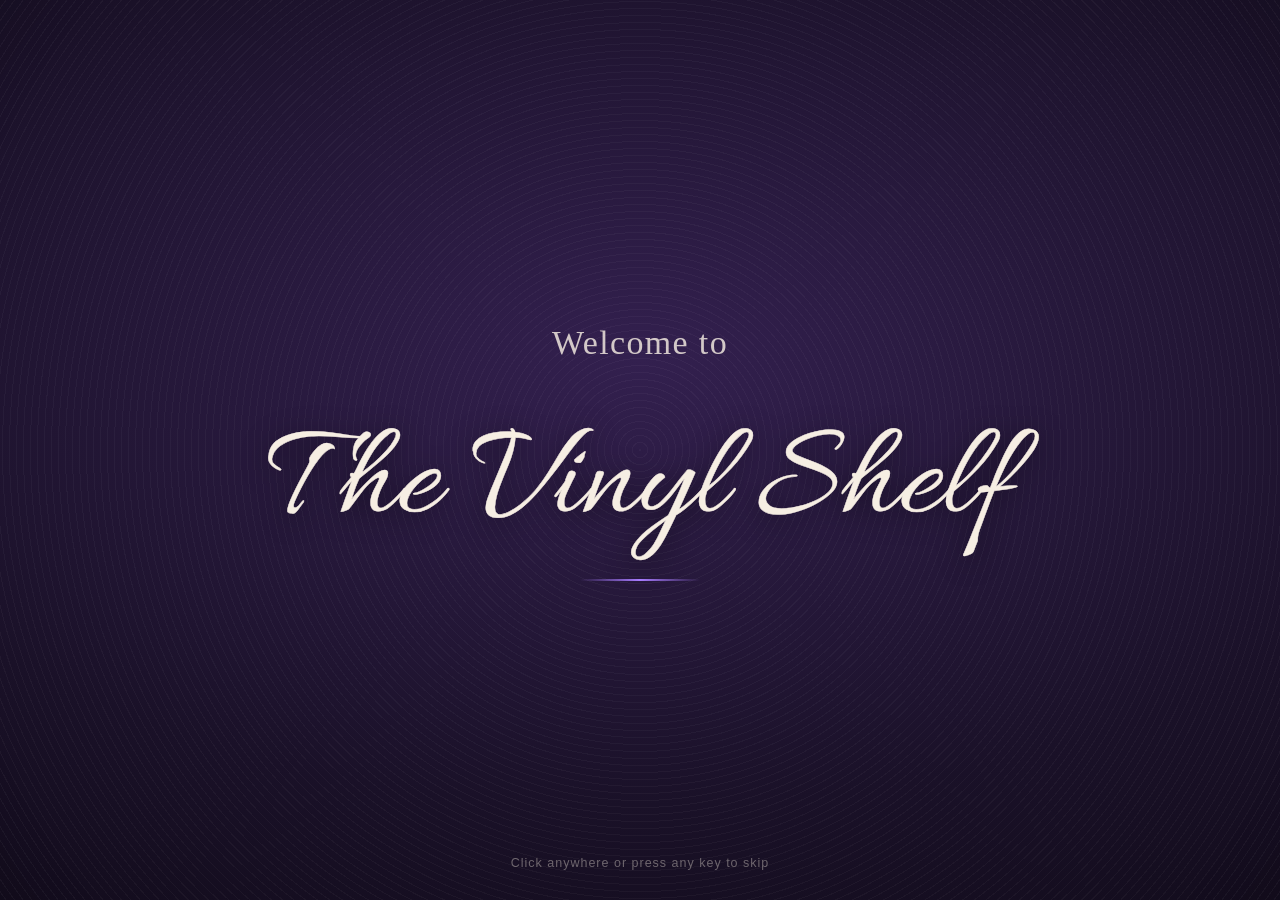
<file: index.html>
<!doctype html>
<html lang="en" data-finish="walnut">
<head>
<meta charset="utf-8">
<meta name="viewport" content="width=device-width, initial-scale=1, viewport-fit=cover">
<meta name="apple-mobile-web-app-capable" content="yes">
<meta name="mobile-web-app-capable" content="yes">
<meta name="apple-mobile-web-app-status-bar-style" content="black-translucent">
<meta name="apple-mobile-web-app-title" content="Vinyl Shelf">
<meta name="theme-color" content="#16111d">
<title>The Vinyl Shelf</title>
<link rel="manifest" href="manifest.json">
<link rel="icon" href="icon.svg">
<link rel="preconnect" href="https://fonts.googleapis.com">
<link rel="preconnect" href="https://fonts.gstatic.com" crossorigin>
<link rel="stylesheet" href="https://fonts.googleapis.com/css2?family=Allura&display=block&text=TheVinylShf%20">
<link rel="stylesheet" href="styles.css?v=2026-11-11h">
</head>
<body>
  <!-- ===================== welcome screen (app.js writes it out, then fades it away) ===================== -->
  <div class="intro" id="intro" role="presentation">
    <div class="intro-disc" aria-hidden="true"></div>
    <div class="intro-inner">
      <p class="intro-welcome">Welcome to</p>
      <svg class="intro-script" viewBox="0 0 1000 260" role="img" aria-label="The Vinyl Shelf">
        <defs>
          <linearGradient id="introFeather" x1="0" x2="1">
            <stop offset="0" stop-color="#fff"/><stop offset=".9" stop-color="#fff"/><stop offset="1" stop-color="#fff" stop-opacity="0"/>
          </linearGradient>
          <mask id="introMask" maskUnits="userSpaceOnUse" x="-200" y="-40" width="1400" height="340">
            <rect class="intro-pen" x="-2500" y="-40" width="2300" height="340" fill="url(#introFeather)"/>
          </mask>
        </defs>
        <g mask="url(#introMask)">
          <text class="intro-ink" x="500" y="178" text-anchor="middle">The Vinyl Shelf</text>
        </g>
      </svg>
      <span class="intro-rule" aria-hidden="true"></span>
    </div>
    <p class="intro-skip">Tap anywhere to skip</p>
  </div>

  <!-- ===================== the listening room (background) ===================== -->
  <svg class="room on" data-scene="home" viewBox="0 0 1600 1000" preserveAspectRatio="xMidYMid slice" aria-hidden="true">
    <defs>
      <linearGradient id="wallG" x1="0" y1="0" x2="0" y2="1">
        <stop offset="0" stop-color="#5c4838"/><stop offset="1" stop-color="#3b2d23"/>
      </linearGradient>
      <linearGradient id="woodG" x1="0" y1="0" x2="0" y2="1">
        <stop offset="0" stop-color="#94694a"/><stop offset="1" stop-color="#5a3d29"/>
      </linearGradient>
      <linearGradient id="cabG" x1="0" y1="0" x2="0" y2="1">
        <stop offset="0" stop-color="#55392a"/><stop offset="1" stop-color="#2f1f16"/>
      </linearGradient>
      <linearGradient id="winG" x1="0" y1="0" x2="0" y2="1">
        <stop offset="0" stop-color="#fbe8c6"/><stop offset="1" stop-color="#d9a877"/>
      </linearGradient>
      <linearGradient id="beamG" x1="0" y1="0" x2="1" y2="1">
        <stop offset="0" stop-color="#ffe2b0" stop-opacity=".22"/><stop offset="1" stop-color="#ffe2b0" stop-opacity="0"/>
      </linearGradient>
      <radialGradient id="lampGlow">
        <stop offset="0" stop-color="#ffcf8a" stop-opacity=".55"/><stop offset="1" stop-color="#ffcf8a" stop-opacity="0"/>
      </radialGradient>
    </defs>

    <rect width="1600" height="1000" fill="url(#wallG)"/>
    <rect y="700" width="1600" height="300" fill="#30241c"/>
    <rect y="694" width="1600" height="10" fill="#6a4f3c"/>

    <!-- window + light -->
    <g transform="translate(110 110)">
      <rect width="320" height="440" fill="url(#winG)"/>
      <g fill="#4d6a43" opacity=".55">
        <ellipse cx="60" cy="400" rx="70" ry="40"/><ellipse cx="250" cy="420" rx="90" ry="35"/>
      </g>
      <path d="M160 0V440M0 220H320" stroke="#3a2a1f" stroke-width="12"/>
      <rect width="320" height="440" fill="none" stroke="#3a2a1f" stroke-width="18"/>
      <rect x="-24" y="440" width="368" height="16" fill="#6a4f3c"/>
    </g>
    <polygon points="120,120 430,120 980,1000 320,1000" fill="url(#beamG)"/>

    <!-- framed print, tinted by the album -->
    <g transform="translate(1140 140)">
      <rect width="230" height="300" fill="#1e1611"/>
      <rect x="18" y="18" width="194" height="264" fill="#ece2d0"/>
      <circle cx="115" cy="150" r="72" class="tint-fill" opacity=".9"/>
      <circle cx="115" cy="150" r="22" fill="#ece2d0"/>
      <circle cx="115" cy="150" r="4" fill="#1e1611"/>
    </g>

    <!-- wall shelves with records (spines added by app.js) -->
    <g id="shelfA"></g>
    <rect id="roomCoverRect" x="740" y="186" width="144" height="144" class="tint-fill"/>
    <image class="room-cover" x="740" y="186" width="144" height="144" preserveAspectRatio="xMidYMid slice" href=""/>
    <rect x="510" y="330" width="560" height="18" fill="url(#woodG)"/>
    <g id="shelfB"></g>
    <rect x="510" y="560" width="560" height="18" fill="url(#woodG)"/>

    <!-- floor lamp -->
    <circle cx="1450" cy="380" r="330" fill="url(#lampGlow)"/>
    <path d="M1450 400V965" stroke="#1b1410" stroke-width="8"/>
    <ellipse cx="1450" cy="966" rx="60" ry="10" fill="#1b1410"/>
    <path d="M1395 330H1505L1532 410H1368Z" fill="#ecd3a3"/>

    <!-- credenza full of records -->
    <rect x="180" y="760" width="1240" height="195" rx="6" fill="url(#cabG)"/>
    <rect x="166" y="746" width="1268" height="22" rx="4" fill="url(#woodG)"/>
    <g fill="#140d09">
      <rect x="210" y="788" width="280" height="148"/><rect x="510" y="788" width="280" height="148"/>
      <rect x="810" y="788" width="280" height="148"/><rect x="1110" y="788" width="280" height="148"/>
    </g>
    <g id="cubbies"></g>
    <rect x="220" y="955" width="18" height="30" fill="#2a1b12"/><rect x="1362" y="955" width="18" height="30" fill="#2a1b12"/>

    <!-- plant on the credenza -->
    <g transform="translate(1290 746)">
      <g fill="#3f5c3a">
        <ellipse cx="-40" cy="-130" rx="20" ry="60" transform="rotate(-35 -40 -130)"/>
        <ellipse cx="0" cy="-160" rx="22" ry="70"/>
        <ellipse cx="42" cy="-125" rx="20" ry="58" transform="rotate(38 42 -125)"/>
        <ellipse cx="-20" cy="-110" rx="16" ry="48" transform="rotate(-12 -20 -110)" fill="#4f7047"/>
        <ellipse cx="24" cy="-108" rx="16" ry="46" transform="rotate(18 24 -108)" fill="#4f7047"/>
      </g>
      <path d="M-36 -72H36L29 0H-29Z" fill="#b9785a"/>
      <rect x="-40" y="-78" width="80" height="10" rx="3" fill="#a5674c"/>
    </g>

    <rect y="985" width="1600" height="15" fill="#140e0b"/>
  </svg>
  <!-- vinyl room: a record shop / listening lounge -->
  <svg class="room" data-scene="vinyl" viewBox="0 0 1600 1000" preserveAspectRatio="xMidYMid slice" aria-hidden="true">
    <defs>
      <linearGradient id="vrWall" x1="0" y1="0" x2="0" y2="1"><stop offset="0" stop-color="#2f3a33"/><stop offset="1" stop-color="#1c2420"/></linearGradient>
      <linearGradient id="vrFloor" x1="0" y1="0" x2="0" y2="1"><stop offset="0" stop-color="#5a3b28"/><stop offset="1" stop-color="#2a1b12"/></linearGradient>
      <linearGradient id="vrCrate" x1="0" y1="0" x2="0" y2="1"><stop offset="0" stop-color="#b98a5c"/><stop offset="1" stop-color="#7a5536"/></linearGradient>
      <radialGradient id="vrPend"><stop offset="0" stop-color="#ffd59a" stop-opacity=".5"/><stop offset="1" stop-color="#ffd59a" stop-opacity="0"/></radialGradient>
      <filter id="vrNeon" x="-20%" y="-60%" width="140%" height="220%"><feGaussianBlur stdDeviation="9"/></filter>
    </defs>
    <rect width="1600" height="1000" fill="url(#vrWall)"/>
    <!-- pegboard wall of records, filled in by app.js -->
    <rect x="80" y="150" width="1440" height="470" rx="6" fill="#3a463e"/>
    <g id="vrWallRecords"></g>
    <!-- the record playing, face-out in the middle -->
    <rect x="730" y="250" width="150" height="150" class="tint-fill"/>
    <image class="room-cover" x="730" y="250" width="150" height="150" preserveAspectRatio="xMidYMid slice" href=""/>
    <rect x="722" y="402" width="166" height="8" fill="#1b130d"/>
    <!-- neon sign -->
    <g transform="translate(800 92)" font-family="Georgia, serif" font-size="74" font-style="italic" font-weight="700" text-anchor="middle">
      <text class="tint-stroke" fill="none" stroke-width="10" filter="url(#vrNeon)" opacity=".9">Records</text>
      <text class="tint-stroke" fill="none" stroke-width="3.5">Records</text>
      <text fill="none" stroke="#fff" stroke-width="1.2" opacity=".75">Records</text>
    </g>
    <!-- pendant lamps -->
    <g fill="#14100c"><path d="M400 0V60M1200 0V60" stroke="#14100c" stroke-width="3"/><path d="M360 60h80l20 40H340z"/><path d="M1160 60h80l20 40h-120z"/></g>
    <ellipse cx="400" cy="300" rx="320" ry="280" fill="url(#vrPend)"/><ellipse cx="1200" cy="300" rx="320" ry="280" fill="url(#vrPend)"/>
    <!-- floor + crates of records -->
    <rect y="700" width="1600" height="300" fill="url(#vrFloor)"/>
    <g id="vrCrates"></g>
    <rect y="985" width="1600" height="15" fill="#120c08"/>
  </svg>

  <!-- party: dark room, coloured beams, a mirror ball -->
  <svg class="room" data-scene="party" viewBox="0 0 1600 1000" preserveAspectRatio="xMidYMid slice" aria-hidden="true">
    <defs>
      <radialGradient id="ptHaze" cx=".5" cy=".35"><stop offset="0" stop-color="#3a1f4a"/><stop offset="1" stop-color="#0b0710"/></radialGradient>
      <linearGradient id="ptBeamA" x1="0" y1="0" x2="0" y2="1"><stop offset="0" stop-color="#ff4fa3" stop-opacity=".55"/><stop offset="1" stop-color="#ff4fa3" stop-opacity="0"/></linearGradient>
      <linearGradient id="ptBeamB" x1="0" y1="0" x2="0" y2="1"><stop offset="0" stop-color="#4fc3ff" stop-opacity=".5"/><stop offset="1" stop-color="#4fc3ff" stop-opacity="0"/></linearGradient>
      <linearGradient id="ptBeamC" x1="0" y1="0" x2="0" y2="1"><stop offset="0" class="tint-stop" stop-opacity=".6"/><stop offset="1" class="tint-stop" stop-opacity="0"/></linearGradient>
      <radialGradient id="ptBall" cx=".35" cy=".35"><stop offset="0" stop-color="#fff"/><stop offset=".5" stop-color="#9aa0aa"/><stop offset="1" stop-color="#3a3d44"/></radialGradient>
      <pattern id="ptTiles" width="14" height="14" patternUnits="userSpaceOnUse"><rect width="13" height="13" fill="#fff" opacity=".12"/></pattern>
    </defs>
    <rect width="1600" height="1000" fill="url(#ptHaze)"/>
    <g class="pt-beams" style="mix-blend-mode:screen">
      <polygon class="pt-beam b1" points="790,90 810,90 1180,1000 620,1000" fill="url(#ptBeamA)"/>
      <polygon class="pt-beam b2" points="790,90 810,90 980,1000 420,1000" fill="url(#ptBeamB)"/>
      <polygon class="pt-beam b3" points="790,90 810,90 1380,1000 900,1000" fill="url(#ptBeamC)"/>
      <polygon class="pt-beam b4" points="790,90 810,90 560,1000 160,1000" fill="url(#ptBeamA)"/>
    </g>
    <!-- string lights -->
    <path d="M0 40 Q200 110 400 50 T800 50 T1200 50 T1600 40" fill="none" stroke="#1a1420" stroke-width="3"/>
    <g id="ptBulbs"></g>
    <!-- mirror ball -->
    <path d="M800 0V40" stroke="#888" stroke-width="3"/>
    <circle cx="800" cy="92" r="54" fill="url(#ptBall)"/><circle cx="800" cy="92" r="54" fill="url(#ptTiles)"/>
    <g id="ptSparkles"></g>
    <!-- light spots on the floor -->
    <rect y="760" width="1600" height="240" fill="#0d0912"/>
    <g style="mix-blend-mode:screen" opacity=".55">
      <ellipse class="pt-spot s1" cx="420" cy="880" rx="150" ry="36" fill="#ff4fa3"/>
      <ellipse class="pt-spot s2" cx="1150" cy="900" rx="170" ry="40" fill="#4fc3ff"/>
      <ellipse class="pt-spot s3 tint-fill" cx="800" cy="860" rx="190" ry="44"/>
    </g>
    <!-- speakers + the record playing on a stand -->
    <g fill="#120f16" stroke="#2a2433" stroke-width="3">
      <rect x="90" y="520" width="190" height="360" rx="10"/><rect x="1320" y="520" width="190" height="360" rx="10"/>
    </g>
    <g fill="#08060a" stroke="#3a3245" stroke-width="4">
      <circle cx="185" cy="620" r="52"/><circle cx="185" cy="780" r="70"/><circle cx="1415" cy="620" r="52"/><circle cx="1415" cy="780" r="70"/>
    </g>
    <rect x="726" y="560" width="148" height="148" class="tint-fill"/>
    <image class="room-cover" x="726" y="560" width="148" height="148" preserveAspectRatio="xMidYMid slice" href=""/>
    <rect y="985" width="1600" height="15" fill="#050307"/>
  </svg>

  <!-- skyline: a night-time apartment with a big window -->
  <svg class="room" data-scene="skyline" viewBox="0 0 1600 1000" preserveAspectRatio="xMidYMid slice" aria-hidden="true">
    <defs>
      <linearGradient id="skSky" x1="0" y1="0" x2="0" y2="1"><stop offset="0" stop-color="#0b1330"/><stop offset=".62" stop-color="#2a2a5a"/><stop offset="1" stop-color="#6b4a6e"/></linearGradient>
      <radialGradient id="skGlow" cx=".5" cy="1"><stop offset="0" class="tint-stop" stop-opacity=".55"/><stop offset="1" class="tint-stop" stop-opacity="0"/></radialGradient>
      <linearGradient id="skRoom" x1="0" y1="0" x2="0" y2="1"><stop offset="0" stop-color="#1d1a22"/><stop offset="1" stop-color="#0f0d12"/></linearGradient>
      <radialGradient id="skMoon"><stop offset="0" stop-color="#fffbe8"/><stop offset=".6" stop-color="#f3e9c6"/><stop offset="1" stop-color="#f3e9c6" stop-opacity="0"/></radialGradient>
    </defs>
    <rect width="1600" height="1000" fill="url(#skRoom)"/>
    <!-- the window: sky, moon, city -->
    <g transform="translate(120 70)">
      <rect width="1360" height="700" fill="url(#skSky)"/>
      <rect y="300" width="1360" height="400" fill="url(#skGlow)"/>
      <g id="skStars"></g>
      <circle cx="1080" cy="130" r="80" fill="url(#skMoon)" opacity=".9"/><circle cx="1080" cy="130" r="38" fill="#fffbe8"/>
      <g id="skCity"></g>
      <!-- mullions -->
      <path d="M453 0V700M906 0V700M0 350H1360" stroke="#141118" stroke-width="16"/>
      <rect width="1360" height="700" fill="none" stroke="#141118" stroke-width="26"/>
    </g>
    <rect x="96" y="770" width="1408" height="20" fill="#26212b"/>
    <!-- sofa silhouette, side table with the record playing leaning on it, plant -->
    <rect y="790" width="1600" height="210" fill="#100e13"/>
    <path d="M260 990V860q0-40 40-40h520q40 0 40 40v130z" fill="#1e1a24"/><rect x="230" y="880" width="80" height="110" rx="20" fill="#25202c"/><rect x="810" y="880" width="80" height="110" rx="20" fill="#25202c"/>
    <rect x="1040" y="836" width="150" height="150" class="tint-fill"/>
    <image class="room-cover" x="1040" y="836" width="150" height="150" preserveAspectRatio="xMidYMid slice" href=""/>
    <g transform="translate(1360 990)" fill="#1f2a22"><ellipse cx="-30" cy="-150" rx="22" ry="70" transform="rotate(-25 -30 -150)"/><ellipse cx="10" cy="-170" rx="24" ry="80"/><ellipse cx="45" cy="-140" rx="20" ry="66" transform="rotate(28 45 -140)"/><path d="M-40 -80H40L30 0H-30Z" fill="#2b2530"/></g>
  </svg>
  <div class="ambient"></div>
  <div class="vignette"></div>

  <!-- ===================== top bar ===================== -->
  <div class="corner left">
    <button class="pill" id="libraryBtn" aria-label="Open your library">
      <svg viewBox="0 0 24 24"><path d="M4 4h3v16H4zM9 4h3v16H9zM14.2 4.6l2.9-.8 4.2 15.5-2.9.8z"/></svg>
      <span>Library</span>
    </button>
    <button class="pill" id="pickBtn" title="What should I play? (R)" aria-label="What should I play?">
      <svg viewBox="0 0 24 24"><path d="M12 2a10 10 0 1 0 0 20 10 10 0 0 0 0-20zm0 18a8 8 0 1 1 0-16 8 8 0 0 1 0 16zm0-11a3 3 0 1 0 0 6 3 3 0 0 0 0-6zm0 4a1 1 0 1 1 0-2 1 1 0 0 1 0 2zm5.6-6.8 1.4 1.4-2.3 2.3-1.4-1.4z"/></svg>
      <span>Pick one</span>
    </button>
  </div>
  <div class="corner right">
    <button class="pill menu-btn" id="menuBtn" aria-expanded="false" aria-controls="topnav">
      <svg viewBox="0 0 24 24"><path d="M3 6h18v2H3zm0 5h18v2H3zm0 5h18v2H3z"/></svg>
      <span>Menu</span>
    </button>
    <nav class="topnav" id="topnav" aria-label="Main">
      <button class="nav-btn" id="navSpotify" data-page="spotify"><i class="dot"></i><span>Connect Spotify</span></button>
      <button class="nav-btn" id="navDiscogs" data-page="discogs"><i class="dot"></i><span>Connect Discogs</span></button>
      <button class="nav-btn" id="navLastfm" data-page="lastfm"><i class="dot"></i><span>Connect Last.fm</span></button>
      <button class="nav-btn" id="navProfile" data-page="profile"><i class="dot"></i><span>Profile</span></button>
      <button class="nav-btn" id="navReviews"><span>Reviews</span></button>
      <button class="nav-btn" id="navFeed"><span>Feed</span></button>
      <button class="nav-btn" id="tvBtn"><span>TV Mode</span></button>
      <button class="nav-btn" id="settingsBtn" data-page="settings"><span>Settings</span></button>
    </nav>
    <button class="pill tv-exit" id="tvExit" title="Exit TV mode (Esc)" aria-label="Exit TV mode">
      <svg viewBox="0 0 24 24"><path d="M21 3H3a2 2 0 0 0-2 2v12a2 2 0 0 0 2 2h5v2h8v-2h5a2 2 0 0 0 2-2V5a2 2 0 0 0-2-2zm0 14H3V5h18zM8.4 7 7 8.4 9.6 11 7 13.6 8.4 15l2.6-2.6 2.6 2.6 1.4-1.4-2.6-2.6L15 8.4 13.6 7 11 9.6z"/></svg>
      <span>Exit TV mode</span>
    </button>
    <button class="icon-btn small" id="fsBtn" title="Full screen (F)" aria-label="Full screen">
      <svg viewBox="0 0 24 24"><path d="M4 4h6v2H6v4H4V4zm10 0h6v6h-2V6h-4V4zM4 14h2v4h4v2H4v-6zm14 0h2v6h-6v-2h4v-4z"/></svg>
    </button>
  </div>

  <div class="tv-clock" id="tvClock" aria-hidden="true"></div>
  <div class="tv-hint" id="tvHint">Press <b>OK</b> or click anywhere for full screen</div>

  <!-- ===================== main ===================== -->
  <main class="app">
    <div class="deck" id="deck">
      <button class="flip-btn" id="flipBtn" aria-live="polite"><svg viewBox="0 0 24 24" aria-hidden="true"><path d="M12 4a8 8 0 0 1 7.7 5.8l1.8-1.1.9 1.7-4.5 2.6-2.6-4.5 1.7-1 .9 1.5A6 6 0 0 0 6.3 9.6L4.4 9A8 8 0 0 1 12 4zm-7.4 7.4 4.5-2.6 2.6 4.5-1.7 1-.9-1.5a6 6 0 0 0 11.6-.4l1.9.6A8 8 0 0 1 4.3 14.2l-1.8 1.1-.9-1.7z"/></svg><span id="flipText">Flip the record</span></button>
      <div class="turntable" id="turntable" title="Double-click to show just the record">
       <div class="front" aria-hidden="true">
         <div class="grille"></div>
         <div class="badge">TVS</div>
       </div>
       <div class="face">
        <!-- brushed platter rim with strobe dots, lit by the lamp while a record plays -->
        <div class="strobe" aria-hidden="true"></div>
        <div class="strobe-lamp" aria-hidden="true"></div>
        <div class="platter">
          <div class="record" id="record">
            <div class="label" id="label">
              <div class="label-next" id="labelNext"></div>
              <div class="label-text" id="labelText">Vinyl Shelf</div>
            </div>
          </div>
          <div class="sheen"></div>
          <div class="spindle"></div>
        </div>

        <!-- on the deck: pivot plate, arm-rest base and the arm's shadow -->
        <svg class="tonearm-base" viewBox="0 0 100 100" aria-hidden="true">
          <defs>
            <filter id="softShadow" x="-50%" y="-50%" width="200%" height="200%"><feGaussianBlur stdDeviation=".55"/></filter>
            <filter id="softShadowUp" x="-50%" y="-50%" width="200%" height="200%"><feGaussianBlur stdDeviation="1.1"/></filter>
            <radialGradient id="plateG" cx=".4" cy=".35" r=".7">
              <stop offset="0" stop-color="#3a3530"/><stop offset="1" stop-color="#141210"/>
            </radialGradient>
            <radialGradient id="dialG" cx=".35" cy=".3" r=".8">
              <stop offset="0" stop-color="#ffffff"/><stop offset=".4" stop-color="#cfcac3"/><stop offset="1" stop-color="#6f6a63"/>
            </radialGradient>
            <linearGradient id="leverG" x1="0" x2="1">
              <stop offset="0" stop-color="#8c877f"/><stop offset=".45" stop-color="#f1ede7"/><stop offset="1" stop-color="#7a756e"/>
            </linearGradient>
          </defs>
          <circle cx="86" cy="14" r="7.6" fill="url(#plateG)" stroke="rgba(255,255,255,.14)" stroke-width=".5"/>
          <circle cx="86" cy="14" r="5.6" fill="none" stroke="rgba(0,0,0,.45)" stroke-width=".5"/>
          <circle cx="95.7" cy="52.8" r="2.1" fill="url(#plateG)" stroke="rgba(255,255,255,.12)" stroke-width=".35"/>
          <!-- anti-skate dial -->
          <g class="antiskate">
            <circle cx="76.4" cy="7.6" r="2.9" fill="url(#plateG)" stroke="rgba(255,255,255,.12)" stroke-width=".3"/>
            <circle cx="76.4" cy="7.6" r="1.9" fill="url(#dialG)" stroke="rgba(0,0,0,.45)" stroke-width=".2"/>
            <path d="M76.4 4.9v.5M78.7 6.2l-.4.25M78.7 9l-.4-.25M74.1 6.2l.4.25M74.1 9l.4-.25" stroke="rgba(255,255,255,.4)" stroke-width=".18" stroke-linecap="round"/>
            <path d="M76.4 7.6l.9-1.2" stroke="#2b2826" stroke-width=".32" stroke-linecap="round"/>
          </g>
          <!-- cue lever -->
          <g class="cue">
            <rect x="93.7" y="20.4" width="3.6" height="10.6" rx="1" fill="url(#plateG)" stroke="rgba(255,255,255,.12)" stroke-width=".3"/>
            <rect x="94.95" y="22.2" width="1.1" height="7.6" rx=".5" fill="url(#leverG)"/>
            <circle cx="95.5" cy="22.4" r="1.05" fill="url(#dialG)" stroke="rgba(0,0,0,.4)" stroke-width=".18"/>
          </g>
          <!-- the arm's shadow: app.js recomputes it every frame from the arm's height, so it meets the needle -->
          <g id="armShadow" filter="url(#softShadow)" opacity=".7" fill="#000">
            <path id="shCw"/>
            <circle id="shPivot" r="4.2"/>
            <path id="shTube" stroke="#000" stroke-width="2.4" fill="none" stroke-linecap="round"/>
            <path id="shHead"/>
          </g>
        </svg>

        <div class="hinge" style="left:20%"></div><div class="hinge" style="left:54%"></div>
        <!-- pitch slider -->
        <div class="pitch" aria-hidden="true"><i class="pitch-cap"></i></div>
        <div class="plate">
          <button class="startstop" id="startStop" type="button" aria-label="Start or stop the record"><span>Start·Stop</span></button>
          <span class="knob" title="Volume"></span>
          <span class="speedsw" id="speedSw" aria-label="Speed"><i data-rpm="33" class="on">33</i><i data-rpm="45">45</i><i data-rpm="78">78</i></span>
          <span class="led" id="led"></span>
        </div>
       </div>
       <!-- the tonearm itself floats above the deck in 3D (app.js sets its height) -->
       <div class="post" id="pivotPost" style="left:83.5%;top:14%;width:5%;--ox:-33.5cqw;--ty:-36cqw"></div>
       <div class="post" style="left:94.6%;top:52.8%;width:2.2%;--ox:-44.6cqw;--ty:2.8cqw;height:3.1cqw"></div>
       <svg class="tonearm" id="armLayer" viewBox="0 0 100 100" aria-hidden="true">
         <defs>
           <linearGradient id="metal" x1="0" x2="1">
             <stop offset="0" stop-color="#f2efea"/><stop offset=".5" stop-color="#b9b4ad"/><stop offset="1" stop-color="#e6e2dc"/>
           </linearGradient>
           <linearGradient id="armTint" x1="0" x2="1">
             <stop offset="0" class="arm-hi"/><stop offset=".5" class="arm-mid"/><stop offset="1" class="arm-hi2"/>
           </linearGradient>
           <linearGradient id="cwG" x1="0" x2="1">
             <stop offset="0" stop-color="#1c1a18"/><stop offset=".3" stop-color="#6d6862"/><stop offset=".45" stop-color="#a8a39c"/><stop offset=".7" stop-color="#3a3632"/><stop offset="1" stop-color="#161412"/>
           </linearGradient>
           <radialGradient id="pivotG" cx=".38" cy=".32" r=".75">
             <stop offset="0" stop-color="#ffffff"/><stop offset=".35" stop-color="#d6d1ca"/><stop offset=".8" stop-color="#7c776f"/><stop offset="1" stop-color="#4a4640"/>
           </radialGradient>
           <linearGradient id="headG" x1="0" x2="1">
             <stop offset="0" class="head-a"/><stop offset=".5" class="head-b"/><stop offset="1" class="head-a"/>
           </linearGradient>
         </defs>
         <g id="arm">
           <!-- counterweight: a little cylinder with grooves -->
           <rect x="82.6" y="1.2" width="6.8" height="7" rx="1.4" fill="url(#cwG)"/>
           <rect x="82.6" y="1.2" width="6.8" height="1.3" rx=".6" fill="rgba(255,255,255,.18)"/>
           <path d="M82.8 4.1h6.4M82.8 5.6h6.4" stroke="rgba(0,0,0,.45)" stroke-width=".3"/>
           <!-- arm tube with a specular highlight -->
           <path d="M86.2 7 L86.6 14 L88.2 61.5" stroke="url(#armTint)" stroke-width="2" fill="none" stroke-linecap="round" stroke-linejoin="round"/>
           <path d="M85.85 8 L86.25 14 L87.8 60.5" stroke="rgba(255,255,255,.6)" stroke-width=".38" fill="none" stroke-linecap="round"/>
           <path d="M86.6 8 L87 14 L88.6 60.5" stroke="rgba(0,0,0,.28)" stroke-width=".3" fill="none" stroke-linecap="round"/>
           <!-- headshell, finger lift, cartridge, stylus -->
           <path d="M86.2 60.6 L91 60.8 L90.6 73 L86.4 72.8 Z" fill="url(#headG)" stroke="rgba(255,255,255,.3)" stroke-width=".3"/>
           <path d="M90.9 62.2 q2.6 .3 2.9 2.7" stroke="url(#metal)" stroke-width=".7" fill="none" stroke-linecap="round"/>
           <rect x="86.9" y="65.2" width="3.2" height="6.4" rx=".5" fill="#1d1b19" stroke="rgba(255,255,255,.18)" stroke-width=".2"/>
           <rect x="86.9" y="66.6" width="3.2" height=".5" fill="var(--accent)"/>
           <rect x="87.8" y="71.2" width="1.4" height="1.8" rx=".3" fill="#cfcac3"/>
           <!-- pivot gimbal -->
           <circle cx="86" cy="14" r="4.2" fill="url(#pivotG)" stroke="rgba(0,0,0,.4)" stroke-width=".3"/>
           <circle cx="86" cy="14" r="2.3" fill="#2b2826" stroke="rgba(255,255,255,.25)" stroke-width=".25"/>
           <circle cx="85.3" cy="13.2" r=".7" fill="rgba(255,255,255,.55)"/>
           <path id="armHit" d="M86 1 L86.6 14 L88.2 61.5 L88.6 74" stroke="transparent" stroke-width="7" fill="none" stroke-linecap="round"/>
         </g>
       </svg>
      </div>
    </div>

    <section class="aside">
      <div class="np">
        <div class="stand">
          <div class="sleeve-wrap">
            <div class="peek" id="peek"></div>
            <div class="sleeve">
              <div class="sleeve-art" id="sleeveArt"></div>
              <div class="sleeve-next" id="sleeveNext"></div>
              <div class="sleeve-shine"></div>
            </div>
          </div>
          <div class="ledge"><span>Now playing</span></div>
        </div>
        <div class="info">
          <div class="ctx hidden" id="ctxLine"></div>
          <h1 class="title" id="title">Nothing playing</h1>
          <p class="artist" id="artist">Connect Spotify, or try the demo</p>
          <p class="album" id="album">&nbsp;</p>
          <p class="upnext hidden" id="upNext"></p>
          <div class="pill-row">
            <button class="vinyl-pill" id="vinylBtn" title="Pressings and where to buy (V)"><i class="dot" id="vinylDot"></i><span id="vinylPillText">Vinyl &amp; where to buy</span></button>
            <button class="vinyl-pill note-pill rate-pill hidden" id="rateBtn" title="Rate and review this album (W)" aria-label="Rate and review this album"><span class="rate-star" aria-hidden="true">★</span><span id="rateText">Rate</span></button>
            <button class="vinyl-pill note-pill hidden" id="shareBtn" title="Share what’s spinning (S)" aria-label="Share what’s spinning"><svg viewBox="0 0 24 24" aria-hidden="true"><path d="M12 3 7.5 7.5l1.4 1.4L11 6.8V15h2V6.8l2.1 2.1 1.4-1.4zM5 13v6a2 2 0 0 0 2 2h10a2 2 0 0 0 2-2v-6h-2v6H7v-6z"/></svg><span>Share</span></button>
            <button class="vinyl-pill note-pill hidden" id="noteBtn" title="Write a listening note (N)" aria-label="Write a listening note"><svg viewBox="0 0 24 24" aria-hidden="true"><path d="M4 17.3V20h2.7l8-8-2.7-2.7-8 8zM18.7 8a1 1 0 0 0 0-1.4l-1.3-1.3a1 1 0 0 0-1.4 0l-1.2 1.2 2.7 2.7L18.7 8z"/></svg><span>Note</span></button>
          </div>
        </div>
      </div>

      <div class="bars">
        <div class="seek" id="seek" role="slider" tabindex="0" aria-label="Song position" aria-valuemin="0" aria-valuemax="0" aria-valuenow="0">
          <div class="seek-track"><div class="seek-fill" id="seekFill"></div><div class="seek-knob" id="seekKnob"></div></div>
        </div>
        <div class="times"><span id="tNow">0:00</span><span id="tDur">0:00</span></div>
        <div class="albumbar hidden" id="albumBar"></div>
        <div class="albumlabel hidden" id="albumLabel"></div>
      </div>

      <div class="controls">
        <button class="icon-btn small" id="crackleBtn" title="Vinyl crackle (C)" aria-label="Vinyl crackle" aria-pressed="false">
          <svg viewBox="0 0 24 24"><path d="M2 12h2l1.5-4 2 9 2-12 2 14 2-10 1.5 6 1.2-3H22" fill="none" stroke="currentColor" stroke-width="1.8" stroke-linejoin="round" stroke-linecap="round"/></svg>
        </button>
        <button class="icon-btn" id="prevBtn" aria-label="Previous">
          <svg viewBox="0 0 24 24"><path d="M6 6h2v12H6zM9.5 12 18 6v12z"/></svg>
        </button>
        <button class="play" id="playBtn" aria-label="Play">
          <svg viewBox="0 0 24 24" id="playIcon"><path d="M8 5v14l11-7z"/></svg>
        </button>
        <button class="icon-btn" id="nextBtn" aria-label="Next">
          <svg viewBox="0 0 24 24"><path d="M16 6h2v12h-2zM6 18l8.5-6L6 6z"/></svg>
        </button>
        <button class="icon-btn small" id="tracklistBtn" title="Tracklist (T)" aria-label="Show tracklist">
          <svg viewBox="0 0 24 24"><path d="M3 6h12v2H3zm0 5h12v2H3zm0 5h8v2H3zm14-10h4v2h-2v8.5A2.5 2.5 0 1 1 17 14V6z"/></svg>
        </button>
      </div>
    </section>

    <aside class="panel tracklist" id="tracklist" aria-label="Album tracklist">
      <header class="panel-head">
        <div class="tl-cover" id="tlCover"></div>
        <div class="tl-meta">
          <div class="kicker" id="tlKicker">From the album</div>
          <h2 id="tlTitle"></h2>
          <p id="tlSub"></p>
        </div>
        <button class="icon-btn small close" data-close aria-label="Close tracklist">
          <svg viewBox="0 0 24 24"><path d="M6.4 5 5 6.4 10.6 12 5 17.6 6.4 19l5.6-5.6 5.6 5.6 1.4-1.4-5.6-5.6L19 6.4 17.6 5 12 10.6z"/></svg>
        </button>
      </header>
      <ol class="tl" id="tlList"></ol>
    </aside>
  </main>

  <!-- ===================== record wall (library) ===================== -->
  <section class="panel wall" id="library" aria-label="Your record wall">
    <header class="wall-head">
      <div class="tl-meta"><div class="kicker">Your records</div><h2>Record wall</h2></div>
      <div class="wall-tabs" role="tablist">
        <button role="tab" data-tab="albums" aria-selected="true">Albums <span class="count" data-count="albums"></span></button>
        <button role="tab" data-tab="playlists" aria-selected="false">Playlists <span class="count" data-count="playlists"></span></button>
        <button role="tab" data-tab="vinyl" aria-selected="false">My vinyl <span class="count" data-count="vinyl"></span></button>
        <button role="tab" data-tab="trending" aria-selected="false">Feed</button>
      </div>
      <input type="search" id="libSearch" placeholder="Search your records" autocomplete="off" spellcheck="false" aria-label="Search your records">
      <button class="icon-btn small close" data-close aria-label="Close record wall">
        <svg viewBox="0 0 24 24"><path d="M6.4 5 5 6.4 10.6 12 5 17.6 6.4 19l5.6-5.6 5.6 5.6 1.4-1.4-5.6-5.6L19 6.4 17.6 5 12 10.6z"/></svg>
      </button>
    </header>
    <div class="wall-scroll" id="wallScroll">
      <div class="wall-msg" id="wallMsg"></div>
      <section class="wall-sec" data-kind="albums">
        <div class="shelves"></div>
      </section>
      <section class="wall-sec" data-kind="playlists">
        <div class="shelves"></div>
      </section>
      <section class="wall-sec" data-kind="vinyl">
        <div class="shelves"></div>
      </section>
      <section class="wall-sec" data-kind="trending">
        <div class="shelves"></div>
      </section>
    </div>
  </section>

  <!-- ===================== vinyl: pressings + where to buy ===================== -->
  <aside class="panel vinylpanel" id="vinylPanel" aria-label="Vinyl pressings and where to buy">
    <header class="panel-head">
      <div class="tl-cover" id="vpCover"></div>
      <div class="tl-meta">
        <div class="kicker">On vinyl</div>
        <h2 id="vpTitle"></h2>
        <p id="vpSub"></p>
      </div>
      <button class="icon-btn small close" data-close aria-label="Close">
        <svg viewBox="0 0 24 24"><path d="M6.4 5 5 6.4 10.6 12 5 17.6 6.4 19l5.6-5.6 5.6 5.6 1.4-1.4-5.6-5.6L19 6.4 17.6 5 12 10.6z"/></svg>
      </button>
    </header>
    <div class="vp-body" id="vpBody"></div>
  </aside>

  <!-- ===================== ratings & reviews ===================== -->
  <aside class="panel vinylpanel reviews" id="myReviewsPanel" aria-label="Your reviews">
    <header class="panel-head">
      <div class="tl-meta">
        <div class="kicker">Reviews</div>
        <h2>Your reviews</h2>
        <p id="myRvSub"></p>
      </div>
      <button class="icon-btn small close" data-close aria-label="Close">
        <svg viewBox="0 0 24 24"><path d="M6.4 5 5 6.4 10.6 12 5 17.6 6.4 19l5.6-5.6 5.6 5.6 1.4-1.4-5.6-5.6L19 6.4 17.6 5 12 10.6z"/></svg>
      </button>
    </header>
    <div class="vp-body" id="myRvBody"></div>
  </aside>

  <aside class="panel vinylpanel reviews" id="reviewsPanel" aria-label="Ratings and reviews">
    <header class="panel-head">
      <div class="tl-cover" id="rvCover"></div>
      <div class="tl-meta">
        <div class="kicker">Reviews</div>
        <h2 id="rvTitle"></h2>
        <p id="rvSub"></p>
      </div>
      <button class="icon-btn small close" data-close aria-label="Close">
        <svg viewBox="0 0 24 24"><path d="M6.4 5 5 6.4 10.6 12 5 17.6 6.4 19l5.6-5.6 5.6 5.6 1.4-1.4-5.6-5.6L19 6.4 17.6 5 12 10.6z"/></svg>
      </button>
    </header>
    <div class="vp-body" id="rvBody"></div>
  </aside>

  <div class="scrim" id="scrim"></div>
  <div class="toast" id="toast" role="status"></div>
  <button class="crackle-hint" id="crackleHint" type="button" tabindex="-1">Click to start the crackle</button>

  <!-- ===================== listening note ===================== -->
  <dialog id="noteDlg" aria-labelledby="noteHead">
    <form method="dialog" class="note-form">
      <div class="dlg-head">
        <h2 id="noteHead">Listening note</h2>
        <button class="icon-btn small" value="cancel" aria-label="Close">
          <svg viewBox="0 0 24 24"><path d="M6.4 5 5 6.4 10.6 12 5 17.6 6.4 19l5.6-5.6 5.6 5.6 1.4-1.4-5.6-5.6L19 6.4 17.6 5 12 10.6z"/></svg>
        </button>
      </div>
      <section>
        <div class="note-album"><span class="note-cover" id="noteCover"></span><span><b id="noteAlbum"></b><small id="noteWhen"></small></span></div>
        <textarea id="noteText" rows="4" maxlength="600" placeholder="Rainy Sunday, first time on the new pressing…"></textarea>
        <div class="row"><button class="btn primary" value="save" id="noteSave">Save note</button></div>
      </section>
    </form>
  </dialog>

  <!-- ===================== what should I play? ===================== -->
  <dialog id="pickDlg" aria-labelledby="pickHead">
    <div class="dlg-head">
      <h2 id="pickHead">What should I play?</h2>
      <button class="icon-btn small" id="pickClose" aria-label="Close">
        <svg viewBox="0 0 24 24"><path d="M6.4 5 5 6.4 10.6 12 5 17.6 6.4 19l5.6-5.6 5.6 5.6 1.4-1.4-5.6-5.6L19 6.4 17.6 5 12 10.6z"/></svg>
      </button>
    </div>
    <section class="pick-body" id="pickBody"></section>
  </dialog>

  <!-- ===================== share card ===================== -->
  <dialog id="shareDlg" aria-labelledby="shareHead">
    <div class="dlg-head">
      <h2 id="shareHead">Now spinning</h2>
      <button class="icon-btn small" id="shareClose" aria-label="Close">
        <svg viewBox="0 0 24 24"><path d="M6.4 5 5 6.4 10.6 12 5 17.6 6.4 19l5.6-5.6 5.6 5.6 1.4-1.4-5.6-5.6L19 6.4 17.6 5 12 10.6z"/></svg>
      </button>
    </div>
    <section class="share-body">
      <img id="shareImg" alt="Now spinning card">
      <div class="row">
        <button class="btn primary hidden" id="shareGo">Share</button>
        <a class="btn" id="shareSave" download="now-spinning.png">Save image</a>
      </div>
      <p class="hint">Sized for Instagram and Facebook Stories (1080 × 1920).</p>
    </section>
  </dialog>

  <!-- ===================== settings ===================== -->
  <dialog id="setup">
    <div class="dlg-head">
      <h2 id="setupTitle">Settings</h2>
      <button class="icon-btn small" id="closeBtn" aria-label="Close">
        <svg viewBox="0 0 24 24"><path d="M6.4 5 5 6.4 10.6 12 5 17.6 6.4 19l5.6-5.6 5.6 5.6 1.4-1.4-5.6-5.6L19 6.4 17.6 5 12 10.6z"/></svg>
      </button>
    </div>

    <section data-page="spotify">
      <h3>Spotify</h3>
      <p id="spotifyStatus">Not connected.</p>
      <details id="setupSteps" open>
        <summary>How to connect (one-time setup)</summary>
        <ol>
          <li>Open the <a href="https://developer.spotify.com/dashboard" target="_blank" rel="noopener">Spotify Developer Dashboard</a>, click <b>Create app</b> and tick <b>Web API</b>.</li>
          <li>Add this exact <b>Redirect URI</b>:
            <div class="uri"><code id="redirectUri"></code><button class="btn" id="copyUri">Copy</button></div>
            <p class="warn hidden" id="uriWarn"></p>
          </li>
          <li>Under <b>User Management</b>, add the Spotify account you'll log in with.</li>
          <li>Paste the app's <b>Client ID</b> below.</li>
        </ol>
      </details>
      <label class="field" for="clientId">Client ID</label>
      <input type="text" id="clientId" placeholder="e.g. 1a2b3c4d5e6f…" autocomplete="off" autocapitalize="off" spellcheck="false">
      <div class="row">
        <button class="btn primary" id="connectBtn">Connect Spotify</button>
        <button class="btn" id="demoBtn">Try demo</button>
        <button class="btn hidden" id="logoutBtn">Disconnect</button>
      </div>
    </section>

    <section id="profileSec" data-page="profile">
      <h3>Profile &amp; reviews</h3>
      <p id="profileStatus">Your ratings and reviews are saved on this device.</p>
      <div id="profileForm" class="hidden">
        <label class="field" for="profileName">Display name (shown on your reviews)</label>
        <input type="text" id="profileName" maxlength="40" autocomplete="nickname" spellcheck="false">
        <div id="profileEmailWrap">
          <label class="field" for="profileEmail">Email</label>
          <input type="text" id="profileEmail" inputmode="email" autocomplete="email" autocapitalize="off" spellcheck="false" placeholder="you@example.com">
        </div>
        <div id="profileCodeWrap" class="hidden">
          <label class="field" for="profileCode">Code from the email</label>
          <div class="row">
            <input type="text" id="profileCode" inputmode="numeric" autocomplete="one-time-code" maxlength="10" placeholder="123456">
            <button class="btn primary" id="profileCodeGo">Sign in</button>
          </div>
          <p class="hint">Or just tap the link in the email — in this browser.</p>
        </div>
        <div class="row">
          <button class="btn primary" id="profileGo">Email me a sign-in link</button>
          <button class="btn hidden" id="profileOut">Sign out</button>
        </div>
      </div>
    </section>

    <section id="discogsSec" data-page="discogs">
      <h3>Record collection</h3>
      <p id="discogsStatus">Add your Discogs username to see which records you own and what’s on your wishlist.</p>
      <label class="field" for="discogsUser">Discogs username</label>
      <input type="text" id="discogsUser" placeholder="e.g. vinylfan88" autocomplete="off" autocapitalize="off" spellcheck="false">
      <details class="mini">
        <summary>Collection set to private?</summary>
        <p class="hint">Discogs only shares public collections. For a private one, create a personal access token at
          <a href="https://www.discogs.com/settings/developers" target="_blank" rel="noopener">discogs.com/settings/developers</a> and paste it here.
          It stays in this browser and is only sent to Discogs.</p>
        <label class="field" for="discogsToken">Personal access token</label>
        <input type="password" id="discogsToken" autocomplete="off" spellcheck="false">
      </details>
      <div class="row">
        <button class="btn primary" id="discogsSync">Connect Discogs</button>
        <button class="btn hidden" id="discogsClear">Disconnect</button>
      </div>
      <p class="hint">Only vinyl is shown. Your listening stats stay in this browser.</p>
    </section>

    <section id="lastfmSec" data-page="lastfm">
      <h3>Listening history</h3>
      <p id="lastfmStatus">Bring in years of listening so “Worth owning” is filled from day one.</p>
      <details class="mini">
        <summary>How to connect Last.fm</summary>
        <ol class="hint">
          <li>If you haven’t already, link Spotify to Last.fm (Last.fm → Settings → Applications → Spotify Scrobbling) so it records what you play.</li>
          <li>Create a free API key at <a href="https://www.last.fm/api/account/create" target="_blank" rel="noopener">last.fm/api/account/create</a>. Any app name works; leave the callback URL blank.</li>
          <li>Paste your username and the <b>API key</b> (not the shared secret) below.</li>
        </ol>
      </details>
      <label class="field" for="lastfmUser">Last.fm username</label>
      <input type="text" id="lastfmUser" placeholder="e.g. vinylfan88" autocomplete="off" autocapitalize="off" spellcheck="false">
      <label class="field" for="lastfmKey">Last.fm API key</label>
      <input type="text" id="lastfmKey" placeholder="32 letters and numbers" autocomplete="off" autocapitalize="off" spellcheck="false">
      <div class="row">
        <button class="btn primary" id="lastfmImport">Import history</button>
        <button class="btn hidden" id="lastfmClear">Disconnect</button>
      </div>
      <p class="hint">Full plays are estimated: an album’s plays divided by its number of songs.</p>
    </section>

    <section data-page="settings">
      <h3>Background</h3>
      <div class="scenes" id="scenes"></div>
    </section>

    <section data-page="settings">
      <h3>Turntable finish</h3>
      <div class="swatches" id="swatches"></div>
    </section>

    <section data-page="settings">
      <h3>Sound</h3>
      <label class="check"><input type="checkbox" id="crackleToggle"> Vinyl crackle while a song plays</label>
      <label class="check"><input type="checkbox" id="flipToggle"> Stop at the end of each side so you can flip the record</label>
      <div class="vol"><span>Crackle level</span><input type="range" id="crackleVol" min="0" max="1" step="0.01"></div>
      <p class="hint">The crackle plays from this device, layered over Spotify. On iPhone, switch off silent mode to hear it.</p>
    </section>
  </dialog>

<script src="config.js?v=2026-11-11h"></script>
<script src="app.js?v=2026-11-11h"></script>
</body>
</html>
</file>
<file: styles.css>
/* ================================================================ tokens */
@property --c1 { syntax: '<color>'; inherits: true; initial-value: #7a5238; }
@property --c2 { syntax: '<color>'; inherits: true; initial-value: #1d140f; }

:root {
  --c1: #7a5238;               /* album colour (vivid) */
  --c2: #1d140f;               /* album colour (dark)  */
  --accent: #a77bff;           /* app theme: purple */
  --brand: #7c4dff;            /* filled buttons (white text) */
  --text: #f4efe9;
  --muted: rgba(244, 239, 233, .66);
  --faint: rgba(244, 239, 233, .42);
  --glass: rgba(28, 21, 17, .62);
  --glass-strong: rgba(26, 20, 16, .88);
  --line: rgba(255, 255, 255, .12);
  --ease: cubic-bezier(.2, .7, .2, 1);
  transition: --c1 1.4s ease, --c2 1.4s ease;
  /* tonearm follows the album colour */
  --arm: color-mix(in srgb, var(--c1) 82%, #d9d4cc);
  /* the record itself — app.js swaps these for coloured / splatter / picture-disc pressings */
  --vinyl: repeating-radial-gradient(circle, #141414 0 1px, #1c1c1c 1px 2px, #101010 2px 3px);
  --vinyl-fx: none;
  --runout: #0c0c0c;
}

/* ---- turntable finishes ---- */
:root, [data-finish="walnut"] { --pl-a: #5e412d; --pl-b: #3b291c; --pl-ink: rgba(255,240,225,.45); --pl-grain: 1;  --pl-hi: rgba(255,255,255,.10); }
[data-finish="oat"]        { --pl-a: #e6dccb; --pl-b: #cbbda4; --pl-ink: rgba(60,45,30,.55);    --pl-grain: .45; --pl-hi: rgba(255,255,255,.45); }
[data-finish="clay"]       { --pl-a: #a8917a; --pl-b: #85705b; --pl-ink: rgba(40,28,18,.55);    --pl-grain: .5;  --pl-hi: rgba(255,255,255,.22); }
[data-finish="charcoal"]   { --pl-a: #302c29; --pl-b: #1b1816; --pl-ink: rgba(255,255,255,.38); --pl-grain: .3;  --pl-hi: rgba(255,255,255,.08); }
[data-finish="oxblood"]    { --pl-a: #63211f; --pl-b: #3d1213; --pl-ink: rgba(255,220,210,.5);  --pl-grain: .4;  --pl-hi: rgba(255,255,255,.10); }
[data-finish="rose"]       { --pl-a: #e7c7c1; --pl-b: #cea39c; --pl-ink: rgba(90,50,45,.55);    --pl-grain: .3;  --pl-hi: rgba(255,255,255,.45); }
[data-finish="sage"]       { --pl-a: #aabba1; --pl-b: #869a7d; --pl-ink: rgba(35,50,30,.55);    --pl-grain: .3;  --pl-hi: rgba(255,255,255,.35); }
[data-finish="terracotta"] { --pl-a: #ba6c4f; --pl-b: #8f4b35; --pl-ink: rgba(255,235,220,.55); --pl-grain: .4;  --pl-hi: rgba(255,255,255,.18); }
[data-finish="lilac"]      { --pl-a: #cfc0e2; --pl-b: #ac9bc8; --pl-ink: rgba(55,40,80,.55);    --pl-grain: .3;  --pl-hi: rgba(255,255,255,.42); }
[data-finish="moss"]       { --pl-a: #5f6646; --pl-b: #414730; --pl-ink: rgba(235,240,215,.5);  --pl-grain: .4;  --pl-hi: rgba(255,255,255,.12); }

/* ================================================================ base */
* { box-sizing: border-box; }
html, body { height: 100%; margin: 0; overflow: hidden; overscroll-behavior: none; }
body {
  background: #1d140f;
  color: var(--text);
  font: 15px/1.4 -apple-system, BlinkMacSystemFont, "SF Pro Text", "Segoe UI", Roboto, sans-serif;
  overflow: hidden;
  -webkit-font-smoothing: antialiased;
  -webkit-tap-highlight-color: transparent;
  user-select: none; -webkit-user-select: none;
}
button { font: inherit; color: inherit; background: none; border: 0; cursor: pointer; padding: 0; }
button:focus-visible, [tabindex]:focus-visible { outline: 2px solid var(--accent); outline-offset: 2px; }
.hidden { display: none !important; }

/* ================================================================ room */
.room {
  position: fixed; left: 0; top: 0; width: 100%; height: 100%;
  z-index: -1;
  filter: blur(3px) brightness(.58) saturate(.95);
}
.tint-fill { fill: var(--c1); }
.ambient {
  position: fixed; inset: 0; z-index: -1; pointer-events: none;
  background: radial-gradient(75% 65% at 45% 45%, var(--c1), transparent 75%);
  mix-blend-mode: soft-light; opacity: .9;
}
.vignette {
  position: fixed; inset: 0; z-index: -1; pointer-events: none;
  background:
    radial-gradient(120% 95% at 50% 45%, transparent 45%, rgba(10,6,4,.7)),
    linear-gradient(180deg, rgba(10,6,4,.25), transparent 25%, transparent 70%, rgba(10,6,4,.45));
}

/* ================================================================ layout (phone first) */
.app {
  height: 100%;
  display: flex; flex-direction: column; align-items: center; justify-content: center;
  gap: 18px;
  padding: calc(max(12px, env(safe-area-inset-top)) + 54px) 16px max(16px, env(safe-area-inset-bottom));
}
.deck { width: min(92%, 52vh, 560px); flex: none; container-type: inline-size; margin-bottom: -4vh; }
.aside { width: min(100%, 520px); display: flex; flex-direction: column; gap: 12px; }

@media (min-width: 900px) and (min-aspect-ratio: 1/1) {
  .app {
    display: grid; grid-template-columns: minmax(0, 1fr) 340px;
    align-items: center; justify-items: center; column-gap: 5vw;
    padding: 76px 4vw 36px;
  }
  .deck { width: min(92%, calc(108vh - 170px), 800px); }
  .aside { width: 100%; gap: 16px; }
}
@media (min-width: 1280px) and (min-aspect-ratio: 1/1) {
  body.has-album .app, body.tl-queue .app { grid-template-columns: minmax(0, 1fr) 320px 320px; column-gap: 3.5vw; }
}

/* ================================================================ turntable */
/* 3/4 view: the plinth is tilted back in 3D. app.js mirrors TILT + PERSPECTIVE for tonearm dragging. */
.turntable {
  /* No nested 3D (preserve-3d): browsers disagree on how to stack it — Safari hid the record.
     Instead every layer gets the same projection in its own transform and stacks in plain DOM order.
     app.js mirrors these numbers (TILT, PERSP_K, LIFT) for tonearm dragging. */
  --proj: translateY(-13cqw) perspective(260cqw) rotateX(48deg);
  --arm-h: 4.2cqw;   /* height of the tonearm pivot above the deck */
  position: relative; width: 100%; aspect-ratio: 1 / 1;
  cursor: pointer;
}
.face {
  position: absolute; inset: 0;
  transform-origin: 50% 50%; transform: var(--proj);
  border-radius: 4.5% 4.5% 1.2% 1.2%;
  background:
    linear-gradient(135deg, var(--pl-hi), transparent 45%),
    repeating-linear-gradient(91deg, rgba(0,0,0,calc(.07 * var(--pl-grain))) 0 1px, transparent 1px 6px),
    repeating-linear-gradient(89deg, rgba(255,255,255,calc(.05 * var(--pl-grain))) 0 2px, transparent 2px 17px),
    linear-gradient(180deg, var(--pl-a), var(--pl-b));
  box-shadow: 0 1px 0 rgba(255,255,255,.18) inset;
}
.deck { position: relative; }
.deck::before { /* the cabinet's shadow on the table */
  content: ""; position: absolute; left: 1%; right: 1%; top: 80%; height: 16%;
  background: radial-gradient(closest-side, rgba(0,0,0,.6), transparent);
  filter: blur(10px); pointer-events: none;
}
/* ---- TVS cabinet: speaker front, deck hardware ---- */
.front {
  position: absolute; left: 0; right: 0; top: 100%; height: 21cqw;
  /* hinge down from the deck's front edge (deck centre is 50cqw above this box) */
  transform-origin: 50% -50cqw;
  transform: var(--proj) translateY(50cqw) rotateX(-90deg) translateY(-50cqw);
  border-radius: 0 0 2.6cqw 2.6cqw;
  padding: 2cqw 3.2cqw 2.6cqw;
  display: flex;
  /* one continuous cabinet: same colour as the deck's front edge, a soft rounded-over top edge,
     gently darker toward the bottom and the corners */
  background:
    linear-gradient(180deg, color-mix(in srgb, var(--pl-b) 85%, #fff) 0, var(--pl-b) 1.4cqw, transparent 1.5cqw),
    linear-gradient(90deg, rgba(0,0,0,.2), transparent 3.5%, transparent 96.5%, rgba(0,0,0,.2)),
    repeating-linear-gradient(90deg, rgba(0,0,0,calc(.07 * var(--pl-grain))) 0 1px, transparent 1px 6px),
    linear-gradient(180deg, var(--pl-b) 0, color-mix(in srgb, var(--pl-b) 72%, #000) 100%);
}
.grille {
  position: relative; flex: 1; border-radius: 1.4cqw;
  background:
    radial-gradient(circle, rgba(0,0,0,.5) 0 32%, transparent 38%) 0 0 / .8cqw .8cqw,
    linear-gradient(180deg, #3d3530, #221d1a);
  box-shadow: inset 0 .4cqw .9cqw rgba(0,0,0,.65), 0 .15cqw 0 rgba(255,255,255,.14);
}
.grille::before, .grille::after { /* speaker cones showing through the cloth */
  content: ""; position: absolute; top: 50%; width: 17%; aspect-ratio: 1; transform: translateY(-50%); border-radius: 50%;
  background: radial-gradient(circle, rgba(0,0,0,.4) 0 18%, rgba(0,0,0,.18) 22% 55%, rgba(0,0,0,.28) 60%, transparent 70%);
}
.grille::before { left: 7%; } .grille::after { right: 7%; }
.badge {
  position: absolute; left: 50%; bottom: 4.2cqw; transform: translateX(-50%);
  font: italic 700 3.4cqw/1 Georgia, "Times New Roman", serif; letter-spacing: .3em;
  padding: .55cqw 1.2cqw .55cqw 1.55cqw; border-radius: .6cqw;
  color: #3a2d22;
  background: linear-gradient(180deg, #f6f1e8, #bdb5aa 55%, #ece6dc);
  box-shadow: 0 .25cqw .5cqw rgba(0,0,0,.55), inset 0 0 0 .14cqw rgba(0,0,0,.22);
}
.hinge {
  position: absolute; top: -.5%; width: 9%; height: 2.2%; border-radius: .5cqw;
  background: linear-gradient(180deg, #f2eee8, #a39d95 60%, #d6d1ca);
  box-shadow: 0 .2cqw .4cqw rgba(0,0,0,.45);
}
.plate {
  position: absolute; left: 3.6%; bottom: 2.6%;
  display: flex; align-items: center; gap: 1.6cqw;
  padding: .8cqw 1.4cqw; border-radius: 1.2cqw;
  background: linear-gradient(180deg, rgba(0,0,0,.14), rgba(0,0,0,.24));
  box-shadow: inset 0 .15cqw .3cqw rgba(0,0,0,.35), 0 .1cqw 0 rgba(255,255,255,.1);
}
.knob {
  width: 4.4cqw; aspect-ratio: 1; border-radius: 50%; position: relative;
  background: conic-gradient(from 0deg, #f4f1ec, #9d978f, #e9e5df, #8f8981, #f4f1ec);
  box-shadow: 0 .35cqw .6cqw rgba(0,0,0,.5), inset 0 0 0 .3cqw rgba(0,0,0,.08);
}
.knob::after { content: ""; position: absolute; left: 50%; top: 10%; width: .4cqw; height: 32%; margin-left: -.2cqw; border-radius: 1cqw; background: #3a3530; transform-origin: 50% 125%; transform: rotate(35deg); }
.speedsw { display: flex; gap: .2cqw; padding: .3cqw; border-radius: 1cqw; background: rgba(0,0,0,.32); }
.speedsw i { font-style: normal; font-size: 1.6cqw; font-weight: 700; letter-spacing: .04em; padding: .35cqw .7cqw; border-radius: .7cqw; color: var(--pl-ink); transition: background .3s, color .3s; }
.speedsw i.on { background: rgba(255,255,255,.85); color: #2a211b; }
#armHit { pointer-events: stroke; cursor: grab; touch-action: none; }
body.arm-dragging, body.arm-dragging #armHit { cursor: grabbing; }
.platter {
  position: absolute; left: 7%; top: 7%; width: 86%; height: 86%;
  border-radius: 50%;
  background: radial-gradient(circle, #3b3835 0 60%, #2a2725 61%, #4a4642 97%, #1d1b19 100%);
  box-shadow: 0 6px 18px rgba(0,0,0,.6), 0 0 0 1px rgba(0,0,0,.6);
}
.record {
  --gaps: none;
  position: absolute; inset: 1.5%;
  border-radius: 50%;
  will-change: transform;
  background:
    var(--gaps),
    radial-gradient(circle closest-side, transparent 0 96%, rgba(255,255,255,.08) 97%, transparent 98.5%),
    var(--vinyl-fx),
    var(--vinyl);
  box-shadow: 0 0 0 1px #000, 0 2px 6px rgba(0,0,0,.8);
}
.record::after { /* run-out area */
  content: ""; position: absolute; inset: 31%;
  border-radius: 50%;
  background: radial-gradient(circle, transparent 0 60%, var(--runout) 61%);
}
.label {
  position: absolute; inset: 33%;
  border-radius: 50%;
  background-color: var(--accent);
  background-size: cover; background-position: center;
  box-shadow: 0 0 0 1px rgba(0,0,0,.6) inset;
  z-index: 1; overflow: hidden;
}
body.picture-disc .label { opacity: 0; }
.label { transition: opacity .6s ease; }
.label-next, .sleeve-next { position: absolute; inset: 0; background-size: cover; background-position: center; opacity: 0; transition: opacity .8s ease; }
.label-next.show, .sleeve-next.show { opacity: 1; }
.label-text {
  position: absolute; inset: 0; display: grid; place-items: center;
  font-weight: 700; letter-spacing: .08em; text-transform: uppercase;
  font-size: 2.1cqw; color: rgba(255,255,255,.88); text-align: center; padding: 18%;
  text-shadow: 0 1px 2px rgba(0,0,0,.3);
}
.sheen {
  position: absolute; inset: 1.5%;
  border-radius: 50%; pointer-events: none; z-index: 2;
  background: conic-gradient(from 20deg,
    transparent 0deg, rgba(255,255,255,.10) 30deg, transparent 60deg,
    transparent 180deg, rgba(255,255,255,.08) 210deg, transparent 240deg, transparent 360deg);
  -webkit-mask: radial-gradient(circle, transparent 0 34%, #000 35%);
          mask: radial-gradient(circle, transparent 0 34%, #000 35%);
  mix-blend-mode: screen;
}
.spindle {
  position: absolute; left: 50%; top: 50%; width: 2.6%; height: 2.6%;
  transform: translate(-50%, -50%); border-radius: 50%; z-index: 3;
  background: radial-gradient(circle at 35% 35%, #fff, #aaa 40%, #555);
  box-shadow: 0 1px 2px rgba(0,0,0,.6);
}
.arm-hi { stop-color: color-mix(in srgb, var(--arm) 45%, #fff); }
.arm-mid { stop-color: var(--arm); }
.arm-hi2 { stop-color: color-mix(in srgb, var(--arm) 65%, #fff); }
.arm-head { fill: color-mix(in srgb, var(--arm) 40%, #1c1916); }
.tonearm-base { position: absolute; inset: 0; width: 100%; height: 100%; z-index: 4; pointer-events: none; overflow: visible; }
/* the arm layer floats above the deck; app.js sets translateZ (higher when the needle is lifted) */
.tonearm { position: absolute; inset: 0; width: 100%; height: 100%; pointer-events: none; overflow: visible; transform-origin: 50% 50%; transform: var(--proj) translateZ(var(--arm-h)); }
.head-a { stop-color: color-mix(in srgb, var(--arm) 30%, #151311); }
.head-b { stop-color: color-mix(in srgb, var(--arm) 55%, #3a3632); }
/* vertical posts the arm stands on (pivot + rest), standing up out of the deck */
.post {
  /* --ty: the post's base line, measured from the deck centre; it stands up from there */
  position: absolute; height: var(--arm-h);
  transform-origin: var(--ox) calc(-1 * var(--ty));
  transform: var(--proj) translateY(var(--ty)) rotateX(90deg) translateY(calc(-1 * var(--ty)));
  border-radius: .5cqw .5cqw 0 0;
  background: linear-gradient(90deg, #5e5a54, #d9d4cd 30%, #f6f2ec 42%, #a29c94 65%, #4a4641);
}
.led {
  width: 1.4cqw; aspect-ratio: 1; border-radius: 50%;
  background: rgba(0,0,0,.35); box-shadow: 0 0 0 1px rgba(0,0,0,.35);
  transition: background .4s, box-shadow .4s;
}
.led.on { background: var(--accent); box-shadow: 0 0 10px var(--accent), 0 0 0 1px rgba(0,0,0,.4); }

/* ================================================================ now-playing stand */
.np { display: grid; grid-template-columns: 96px minmax(0, 1fr); gap: 34px; align-items: end; }
.stand { position: relative; width: 96px; }
.sleeve-wrap { position: relative; aspect-ratio: 1; perspective: 700px; }
.peek {
  position: absolute; top: 3%; left: 20%; width: 94%; aspect-ratio: 1; border-radius: 50%;
  background:
    radial-gradient(circle, rgba(0,0,0,.6) 0 1.5%, var(--c1) 2% 17%, #0b0b0b 17.5% 19%, transparent 19.5%),
    radial-gradient(circle, transparent 0 96%, rgba(255,255,255,.1) 97%, transparent 99%),
    var(--vinyl-fx),
    var(--vinyl);
  box-shadow: 0 10px 20px -6px rgba(0,0,0,.7);
  transition: left .7s var(--ease), transform .7s var(--ease);
}
.peek.swap { left: 0; transform: rotate(-40deg); }
.sleeve {
  position: absolute; inset: 0; border-radius: 2px; overflow: hidden;
  background: #2a2420;
  transform: rotateX(5deg); transform-origin: bottom center;
  box-shadow: 0 22px 30px -12px rgba(0,0,0,.8), 0 2px 4px rgba(0,0,0,.5);
}
.sleeve-art { position: absolute; inset: 0; background-size: cover; background-position: center; }
.sleeve-shine {
  position: absolute; inset: 0; pointer-events: none;
  background:
    linear-gradient(115deg, rgba(255,255,255,.22), transparent 38%),
    linear-gradient(0deg, rgba(0,0,0,.18), transparent 25%);
  box-shadow: inset 0 0 0 1px rgba(255,255,255,.08);
}
.ledge {
  position: relative; z-index: 1;
  width: 118%; margin: -3px 0 0 -9%;
  height: 12px; border-radius: 2px 2px 3px 3px;
  background:
    linear-gradient(180deg, rgba(255,255,255,.18), transparent 35%),
    repeating-linear-gradient(90deg, rgba(0,0,0,.08) 0 1px, transparent 1px 9px),
    linear-gradient(180deg, #8d6446, #5a3c28);
  box-shadow: 0 10px 14px -4px rgba(0,0,0,.6);
  display: grid; place-items: center;
}
.ledge span { display: none; font-size: 9px; letter-spacing: .28em; text-transform: uppercase; color: rgba(40,24,14,.75); font-weight: 700; text-shadow: 0 1px 0 rgba(255,255,255,.18); }

.info { min-width: 0; padding-bottom: 6px; }
.ctx.link { cursor: pointer; border-radius: 4px; }
.ctx.link::after { content: " ›"; }
.ctx.link:hover, .ctx.link:focus-visible { text-decoration: underline; text-underline-offset: 3px; }
.tl .nm small { display: block; font-size: 12px; color: var(--faint); font-weight: 400; overflow: hidden; text-overflow: ellipsis; }
.tl-note { color: var(--muted); font-size: 13px; padding: 4px 12px 10px; margin: 0; }
.ctx {
  font-size: 11.5px; letter-spacing: .12em; text-transform: uppercase; font-weight: 700;
  color: var(--accent); margin-bottom: 6px;
  white-space: nowrap; overflow: hidden; text-overflow: ellipsis;
}
.title { font-size: clamp(19px, 2.3vw, 28px); font-weight: 700; margin: 0; line-height: 1.2;
  overflow: hidden; display: -webkit-box; -webkit-line-clamp: 2; -webkit-box-orient: vertical; text-wrap: balance; }
.artist { color: var(--muted); margin: 4px 0 0; font-size: clamp(15px, 1.5vw, 17px); white-space: nowrap; overflow: hidden; text-overflow: ellipsis; }
.vinyl-pill {
  display: inline-flex; align-items: center; gap: 8px; margin-top: 10px; max-width: 100%;
  padding: 5px 12px 5px 6px; border-radius: 999px; font-size: 12.5px; font-weight: 600; color: var(--muted);
  background: rgba(255,255,255,.07); border: 1px solid var(--line);
}
.vinyl-pill:hover { color: var(--text); background: rgba(255,255,255,.12); }
.vinyl-pill span { white-space: nowrap; overflow: hidden; text-overflow: ellipsis; }
.vinyl-pill .dot, .press-disc {
  flex: none; width: 18px; height: 18px; border-radius: 50%;
  background: radial-gradient(circle, var(--c1) 0 22%, transparent 24%), var(--vinyl-fx), var(--vinyl);
  box-shadow: 0 0 0 1px rgba(0,0,0,.4);
}
.album { color: var(--faint); margin: 2px 0 0; font-size: 13px; white-space: nowrap; overflow: hidden; text-overflow: ellipsis; }

@media (min-width: 900px) and (min-aspect-ratio: 1/1) {
  .np { display: flex; flex-direction: column; align-items: flex-start; gap: 26px; }
  .stand { width: 210px; margin-left: 12px; }
  .ledge { height: 22px; margin-top: -4px; }
  .ledge span { display: block; }
  .info { width: 100%; }
}

/* ================================================================ bars */
.seek { padding: 9px 0; cursor: pointer; touch-action: none; }
.seek-track { position: relative; height: 5px; border-radius: 3px; background: rgba(255,255,255,.16); }
.seek-fill { height: 100%; width: 0; background: var(--text); border-radius: 3px; }
.seek-knob {
  position: absolute; top: 50%; left: 0; width: 14px; height: 14px; border-radius: 50%;
  background: #fff; transform: translate(-50%, -50%) scale(0); transition: transform .15s ease;
  box-shadow: 0 1px 4px rgba(0,0,0,.4);
}
.seek:hover .seek-knob, .seek.dragging .seek-knob, .seek:focus-visible .seek-knob { transform: translate(-50%, -50%) scale(1); }
@media (hover: none) { .seek-knob { transform: translate(-50%, -50%) scale(.85); } }
.seek.dragging .seek-track { height: 7px; margin: -1px 0; }
.times { display: flex; justify-content: space-between; font-size: 12px; color: var(--muted); margin-top: -2px; font-variant-numeric: tabular-nums; }

.albumbar { display: flex; gap: 3px; margin-top: 10px; }
.seg { position: relative; flex: 1 1 0; height: 5px; border-radius: 2px; background: rgba(255,255,255,.14); overflow: visible; }
.seg::before { content: ""; position: absolute; inset: -9px 0; } /* bigger tap target */
.seg i { position: absolute; left: 0; top: 0; bottom: 0; width: 0; border-radius: 2px; background: rgba(255,255,255,.55); }
.seg.done i { width: 100%; }
.seg.current { background: rgba(255,255,255,.22); }
.seg.current i { background: var(--text); }
.seg:hover { background: rgba(255,255,255,.3); }
.albumlabel { font-size: 12px; color: var(--muted); margin-top: 6px; font-variant-numeric: tabular-nums; display: flex; justify-content: space-between; gap: 8px; }
.albumlabel b { color: var(--text); font-weight: 600; }

/* ================================================================ controls */
.controls { display: flex; justify-content: center; align-items: center; gap: 8px; }
.icon-btn { width: 48px; height: 48px; display: inline-grid; place-items: center; border-radius: 999px; transition: background .2s, color .2s; }
.icon-btn:hover { background: rgba(255,255,255,.1); }
.icon-btn svg { width: 24px; height: 24px; fill: currentColor; }
.icon-btn.small { width: 40px; height: 40px; color: var(--muted); }
.icon-btn.small:hover { color: var(--text); }
.icon-btn.small svg { width: 20px; height: 20px; }
.icon-btn.active { color: var(--accent); }
.play { width: 62px; height: 62px; border-radius: 999px; display: inline-grid; place-items: center; background: var(--text); color: #1a120d; box-shadow: 0 8px 20px -6px rgba(0,0,0,.6); transition: transform .15s; }
.play:hover { transform: scale(1.04); }
.play:active { transform: scale(.96); }
.play svg { width: 28px; height: 28px; fill: currentColor; }
#tracklistBtn { visibility: hidden; }
body.has-album #tracklistBtn { visibility: visible; }
@media (min-width: 900px) and (min-aspect-ratio: 1/1) { .controls { justify-content: flex-start; margin-left: -8px; } }
@media (min-width: 1280px) and (min-aspect-ratio: 1/1) { body.has-album #tracklistBtn { visibility: hidden; } }

/* ================================================================ top corners */
.corner { position: fixed; z-index: 12; top: max(12px, env(safe-area-inset-top)); display: flex; gap: 4px; transition: opacity .6s ease; }
.corner.left { left: 12px; }
.corner.right { right: 12px; }
.pill {
  display: inline-flex; align-items: center; gap: 8px; height: 40px; padding: 0 16px 0 12px; border-radius: 999px;
  background: var(--glass); border: 1px solid var(--line);
  backdrop-filter: blur(16px); -webkit-backdrop-filter: blur(16px);
  font-weight: 600; font-size: 14px;
}
.pill:hover { background: rgba(50,38,30,.75); }
.pill svg { width: 18px; height: 18px; fill: currentColor; }

/* ================================================================ panels (library + tracklist) */
.panel {
  position: fixed; top: 0; bottom: 0; z-index: 15;
  width: min(380px, 100vw);
  display: flex; flex-direction: column;
  background: var(--glass-strong);
  backdrop-filter: blur(26px) saturate(1.2); -webkit-backdrop-filter: blur(26px) saturate(1.2);
  border: 1px solid var(--line);
  visibility: hidden;
  transition: transform .45s var(--ease), visibility 0s linear .45s, opacity .6s;
  padding-top: env(safe-area-inset-top);
  padding-bottom: env(safe-area-inset-bottom);
}
.panel.open { transform: none; visibility: visible; transition: transform .45s var(--ease), visibility 0s, opacity .6s; }
.tracklist { right: 0; transform: translateX(102%); border-right: 0; }
.scrim { position: fixed; inset: 0; z-index: 14; background: rgba(0,0,0,.4); opacity: 0; pointer-events: none; transition: opacity .35s; }
.scrim.show { opacity: 1; pointer-events: auto; }

@media (min-width: 1280px) and (min-aspect-ratio: 1/1) {
  body.has-album .tracklist, body.tl-queue .tracklist {
    position: relative; inset: auto; transform: none; visibility: visible;
    width: 100%; height: min(78vh, 760px); border-radius: 18px; border: 1px solid var(--line);
    background: var(--glass); padding: 0; z-index: auto;
    transition: opacity .6s;
  }
  body.has-album:not(.tl-queue) .tracklist .close { display: none; }
}

.panel-head { display: flex; align-items: center; gap: 14px; padding: 18px 14px 14px 18px; border-bottom: 1px solid var(--line); }
.panel-head .close { margin-left: auto; flex: none; align-self: flex-start; }
.tl-cover { width: 64px; height: 64px; flex: none; border-radius: 3px; background: #2a2420 center/cover; box-shadow: 0 6px 14px -4px rgba(0,0,0,.6); }
.tl-meta { min-width: 0; }
.kicker { font-size: 11px; letter-spacing: .14em; text-transform: uppercase; color: var(--accent); font-weight: 700; }
.panel-head h2 { margin: 2px 0 0; font-size: 18px; line-height: 1.25; overflow: hidden; display: -webkit-box; -webkit-line-clamp: 2; -webkit-box-orient: vertical; }
.panel-head p { margin: 2px 0 0; font-size: 13px; color: var(--muted); white-space: nowrap; overflow: hidden; text-overflow: ellipsis; }

.tl { list-style: none; margin: 0; padding: 8px; overflow-y: auto; flex: 1; overscroll-behavior: contain; }
.tl button {
  width: 100%; display: grid; grid-template-columns: 26px minmax(0, 1fr) auto; gap: 10px; align-items: center;
  padding: 10px 10px; border-radius: 10px; text-align: left;
}
.tl button:hover { background: rgba(255,255,255,.07); }
.tl .n { color: var(--faint); font-size: 13px; text-align: right; font-variant-numeric: tabular-nums; position: relative; height: 16px; }
.tl .nm { font-size: 14.5px; white-space: nowrap; overflow: hidden; text-overflow: ellipsis; }
.tl .d { color: var(--faint); font-size: 12.5px; font-variant-numeric: tabular-nums; }
.tl li.current button { background: rgba(255,255,255,.1); }
.tl li.current .nm { color: #fff; font-weight: 600; }
.tl li.current .n { color: transparent; }
.tl li.current .n::before {
  content: ""; position: absolute; right: 2px; bottom: 1px; width: 13px; height: 13px;
  background:
    linear-gradient(var(--accent), var(--accent)) 0 100% / 3px 40% no-repeat,
    linear-gradient(var(--accent), var(--accent)) 50% 100% / 3px 90% no-repeat,
    linear-gradient(var(--accent), var(--accent)) 100% 100% / 3px 60% no-repeat;
  animation: eq 1s ease-in-out infinite;
  animation-play-state: paused;
}
body.playing .tl li.current .n::before { animation-play-state: running; }
@keyframes eq {
  0%, 100% { background-size: 3px 40%, 3px 90%, 3px 60%; }
  33% { background-size: 3px 95%, 3px 35%, 3px 75%; }
  66% { background-size: 3px 55%, 3px 70%, 3px 30%; }
}

/* ---- record wall (library) ---- */
.panel.wall {
  left: 0; right: 0; width: auto; border: 0; z-index: 20;
  transform: translateY(24px); opacity: 0;
  background:
    radial-gradient(120% 70% at 50% 0%, rgba(255,214,160,.12), transparent 60%),
    radial-gradient(140% 100% at 50% 50%, transparent 55%, rgba(0,0,0,.45)),
    repeating-linear-gradient(90deg, rgba(0,0,0,.22) 0 2px, rgba(255,255,255,.035) 2px 3px, transparent 3px 72px),
    repeating-linear-gradient(90deg, rgba(255,255,255,.02) 0 1px, transparent 1px 11px),
    linear-gradient(180deg, #4d372a, #2b1e16);
  backdrop-filter: none; -webkit-backdrop-filter: none;
}
.panel.wall.open { transform: none; opacity: 1; }
.wall-head {
  display: flex; align-items: center; gap: 16px;
  padding: 16px clamp(16px, 4vw, 56px) 12px;
  background: linear-gradient(180deg, rgba(30,21,15,.85), rgba(30,21,15,0));
}
.wall-head h2 { margin: 2px 0 0; font-size: 22px; }
.wall-head input {
  margin-left: auto; width: min(320px, 42vw);
  font: inherit; font-size: 15px; color: var(--text);
  background: rgba(0,0,0,.35); border: 1px solid var(--line); border-radius: 999px; padding: 9px 16px;
}
.wall-head input:focus { outline: 2px solid var(--accent); outline-offset: 1px; }
.wall-head .close { margin-left: 0; flex: none; }
.wall-scroll { flex: 1; overflow-y: auto; overscroll-behavior: contain; padding: 4px clamp(16px, 4vw, 56px) 64px; }
.wall-msg:empty { display: none; }
.wall-msg { color: var(--muted); text-align: center; padding: 40px 12px; font-size: 15px; }
.wall-msg .btn { margin-top: 14px; }
.wall-sec[hidden] { display: none; }
.plaque {
  display: inline-flex; align-items: baseline; gap: 10px;
  margin: 26px 0 26px; padding: 7px 16px 6px; border-radius: 4px;
  font-size: 12px; letter-spacing: .2em; text-transform: uppercase; font-weight: 800;
  color: #2b1b0d;
  background: linear-gradient(180deg, #e0c08a, #b48a52);
  box-shadow: 0 1px 0 rgba(255,255,255,.5) inset, 0 6px 12px -4px rgba(0,0,0,.6);
}
.plaque .count { font-weight: 600; letter-spacing: .05em; opacity: .7; }
.wall-note { color: var(--faint); font-size: 14px; margin: 0 0 30px; }
.shelf-row { margin-bottom: 38px; }
.row-covers, .row-caps { display: grid; grid-template-columns: repeat(var(--cols), minmax(0, 1fr)); column-gap: var(--gap); }
.row-covers { align-items: end; padding: 0 4px; }
.rec { display: block; width: 100%; position: relative; }
.rec .cover {
  position: relative; display: grid; place-items: center; aspect-ratio: 1; overflow: hidden;
  border-radius: 2px;
  transform: rotate(var(--tilt, 0deg)); transform-origin: bottom center;
  box-shadow: 0 16px 16px -12px rgba(0,0,0,.9), 0 2px 4px rgba(0,0,0,.45);
  transition: transform .28s var(--ease), box-shadow .28s;
  font-weight: 800; font-size: 34px; color: rgba(255,255,255,.8);
}
.rec .cover img { position: absolute; inset: 0; width: 100%; height: 100%; object-fit: cover; }
.rec .cover::after { content: ""; position: absolute; inset: 0; background: linear-gradient(120deg, rgba(255,255,255,.16), transparent 40%); box-shadow: inset 0 0 0 1px rgba(255,255,255,.07); pointer-events: none; }
.rec:hover .cover, .rec:focus-visible .cover { transform: translateY(-10px) scale(1.035); box-shadow: 0 26px 26px -14px rgba(0,0,0,.9), 0 3px 6px rgba(0,0,0,.4); }
.rec.current .cover { outline: 2px solid var(--accent); outline-offset: 3px; }
.rec.current::before {
  content: "Now playing"; position: absolute; z-index: 1; left: 50%; top: -12px; transform: translateX(-50%);
  background: var(--accent); color: #1a0f08; font-size: 10px; font-weight: 800; letter-spacing: .1em; text-transform: uppercase;
  padding: 3px 8px; border-radius: 999px; white-space: nowrap; box-shadow: 0 4px 8px rgba(0,0,0,.4);
}
.plank {
  position: relative; height: 16px; margin: -3px -16px 0; border-radius: 2px;
  background:
    repeating-linear-gradient(90deg, rgba(0,0,0,.06) 0 1px, transparent 1px 13px),
    linear-gradient(180deg, #c09670 0, #956b48 28%, #6e4c32 100%);
  box-shadow: 0 1px 0 rgba(255,255,255,.25) inset, 0 16px 18px -6px rgba(0,0,0,.65);
}
.plank::before, .plank::after { /* brackets */
  content: ""; position: absolute; top: 100%; width: 12px; height: 20px; background: #24170f;
  clip-path: polygon(0 0, 100% 0, 0 100%);
}
.plank::before { left: 7%; }
.plank::after { right: 7%; transform: scaleX(-1); }
.row-caps { margin-top: 12px; padding: 0 4px; }
.cap { text-align: left; min-width: 0; }
.cap .name { display: block; font-size: 13px; font-weight: 600; line-height: 1.25; overflow: hidden; display: -webkit-box; -webkit-line-clamp: 2; -webkit-box-orient: vertical; }
.cap .sub { display: block; font-size: 12px; color: var(--faint); white-space: nowrap; overflow: hidden; text-overflow: ellipsis; margin-top: 1px; }
@media (max-width: 600px) {
  .wall-head { flex-wrap: wrap; }
  .wall-head input { order: 3; width: 100%; margin-left: 0; }
  .wall-head .close { margin-left: auto; }
  .rec .cover { font-size: 24px; }
  .cap .name { font-size: 12px; } .cap .sub { font-size: 11px; }
  .shelf-row { margin-bottom: 30px; }
}

/* ---- record wall tabs ---- */
.wall-tabs { display: flex; gap: 4px; padding: 4px; border-radius: 999px; background: rgba(0,0,0,.3); border: 1px solid var(--line); margin-left: 12px; }
.wall-tabs button { padding: 8px 16px; border-radius: 999px; font-size: 14px; font-weight: 700; color: var(--muted); display: inline-flex; gap: 7px; align-items: baseline; }
.wall-tabs button[aria-selected="true"] { background: linear-gradient(180deg, #a97fff, #7c4dff); color: #fff; box-shadow: 0 4px 10px -3px rgba(0,0,0,.6); }
.wall-tabs .count { font-size: 12px; font-weight: 600; opacity: .7; }
.wall-sec { padding-top: 26px; }
@media (max-width: 600px) { .wall-tabs { order: 2; margin-left: 0; } .wall-head .tl-meta { flex: 1; } }

/* ---- pulling a record out of its sleeve ---- */
.rec .cover { z-index: 1; }
.rec.pulling { z-index: 3; }
.rec.pulling .cover { transform: translateX(-14%) rotate(-4deg); }
.pull-disc {
  position: absolute; left: 3%; top: 3%; width: 94%; aspect-ratio: 1; border-radius: 50%; z-index: 0;
  background:
    radial-gradient(circle, transparent 0 96%, rgba(255,255,255,.12) 97%, transparent 99%),
    repeating-radial-gradient(circle, #151515 0 1px, #1f1f1f 1px 2px);
  box-shadow: 0 12px 24px rgba(0,0,0,.6);
  animation: pullOut .95s var(--ease) forwards;
}
.pull-disc i { position: absolute; inset: 33%; border-radius: 50%; background-size: cover; background-position: center; box-shadow: inset 0 0 0 1px rgba(0,0,0,.5); }
.pull-disc i::after { content: ""; position: absolute; left: 50%; top: 50%; width: 9%; height: 9%; transform: translate(-50%,-50%); border-radius: 50%; background: #111; }
@keyframes pullOut {
  0% { transform: translateX(0) rotate(0); }
  50% { transform: translateX(60%) rotate(120deg); }
  100% { transform: translate(60%, -12%) rotate(280deg) scale(1.06); }
}

/* ---- vinyl panel: pressings + where to buy ---- */
.panel.vinylpanel { right: 0; transform: translateX(102%); width: min(420px, 100vw); border-right: 0; z-index: 17; }
.panel.vinylpanel.open { transform: none; }
.vp-body { flex: 1; overflow-y: auto; overscroll-behavior: contain; padding: 6px 18px 32px; user-select: text; -webkit-user-select: text; }
.vp-body h4 { font-size: 11.5px; letter-spacing: .16em; text-transform: uppercase; color: var(--accent); margin: 20px 0 10px; }
.vp-note, .vp-empty { color: var(--muted); font-size: 14px; margin: 0 0 6px; }
.vp-empty b { color: var(--text); display: block; margin-bottom: 4px; }
.press { display: grid; grid-template-columns: 22px 30px minmax(0, 1fr) auto; gap: 10px; align-items: center; padding: 9px 8px; border-radius: 10px; cursor: pointer; }
.press:hover { background: rgba(255,255,255,.06); }
.press:has(input:checked) { background: rgba(255,255,255,.1); }
.press input { accent-color: var(--accent); width: 16px; height: 16px; margin: 0; }
.press .press-disc { width: 30px; height: 30px; }
.press b { display: block; font-size: 14px; font-weight: 600; overflow: hidden; text-overflow: ellipsis; white-space: nowrap; }
.press small { display: block; font-size: 12px; color: var(--faint); overflow: hidden; text-overflow: ellipsis; white-space: nowrap; }
.press .tag { font-size: 10px; font-weight: 800; letter-spacing: .08em; text-transform: uppercase; color: #1a0f08; background: var(--accent); border-radius: 999px; padding: 2px 7px; margin-left: 6px; vertical-align: 2px; }
.press a, .vp-link { color: var(--text); font-size: 12.5px; font-weight: 600; text-decoration: none; padding: 6px 10px; border-radius: 999px; border: 1px solid var(--line); white-space: nowrap; }
.press a:hover, .vp-link:hover { background: rgba(255,255,255,.1); }
.vp-more { margin: 6px 0 0 8px; font-size: 13px; color: var(--accent); font-weight: 600; }
.vp-links { display: flex; flex-direction: column; gap: 8px; margin-bottom: 14px; }
.vp-link { display: flex; justify-content: space-between; gap: 10px; border-radius: 12px; padding: 11px 14px; background: rgba(255,255,255,.05); }
.vp-link small { color: var(--faint); font-weight: 500; }
.vp-sub { font-size: 13px; font-weight: 600; color: var(--muted); margin: 6px 0 8px; }
.vp-shops { display: grid; grid-template-columns: repeat(2, minmax(0, 1fr)); gap: 8px; }
.vp-shops a { display: block; padding: 10px 12px; border-radius: 10px; background: rgba(255,255,255,.05); border: 1px solid var(--line); color: var(--text); text-decoration: none; font-size: 13.5px; font-weight: 600; }
.vp-shops a small { display: block; color: var(--faint); font-weight: 500; font-size: 11.5px; }
.vp-shops a:hover { background: rgba(255,255,255,.1); }
.vp-fine { font-size: 12px; color: var(--faint); margin-top: 16px; }
.vp-fine a { color: var(--muted); }

/* ================================================================ idle / ambient mode */
body.idle { cursor: none; }
.bars, .controls, .info { transition: opacity .6s ease; }
body.idle .corner, body.idle .bars, body.idle .controls, body.idle .tracklist { opacity: 0; pointer-events: none; }

/* ================================================================ toast */
.toast {
  position: fixed; z-index: 30; left: 50%; top: calc(max(12px, env(safe-area-inset-top)) + 52px);
  transform: translate(-50%, -20px); opacity: 0; transition: .3s ease;
  background: var(--glass-strong); backdrop-filter: blur(20px); -webkit-backdrop-filter: blur(20px);
  border: 1px solid var(--line); padding: 10px 16px; border-radius: 12px; max-width: calc(100vw - 32px);
  font-size: 14px; pointer-events: none;
}
.toast.show { opacity: 1; transform: translate(-50%, 0); }

/* ================================================================ settings dialog */
dialog {
  width: min(500px, calc(100vw - 24px)); max-height: calc(100dvh - 32px);
  border: 1px solid var(--line); border-radius: 18px; padding: 0;
  background: #1f1814; color: var(--text);
  box-shadow: 0 30px 80px rgba(0,0,0,.6);
  user-select: text; -webkit-user-select: text;
}
dialog::backdrop { background: rgba(0,0,0,.55); backdrop-filter: blur(4px); -webkit-backdrop-filter: blur(4px); }
.dlg-head { position: sticky; top: 0; z-index: 1; display: flex; align-items: center; justify-content: space-between; padding: 16px 14px 10px 22px; background: #1f1814; }
.dlg-head h2 { margin: 0; font-size: 21px; }
dialog section { padding: 6px 22px 18px; border-top: 1px solid var(--line); }
dialog section:first-of-type { border-top: 0; }
dialog h3 { font-size: 12px; letter-spacing: .14em; text-transform: uppercase; color: var(--accent); margin: 14px 0 8px; }
dialog p, dialog li { color: var(--muted); font-size: 14px; }
dialog p { margin: 6px 0; }
dialog summary { cursor: pointer; font-size: 14px; font-weight: 600; margin: 8px 0; }
dialog ol { padding-left: 20px; margin: 10px 0; }
dialog li { margin-bottom: 8px; }
dialog a { color: var(--accent); }
.uri { display: flex; gap: 6px; margin-top: 6px; }
.uri code { flex: 1; min-width: 0; overflow-x: auto; white-space: nowrap; background: #000; border: 1px solid var(--line); border-radius: 8px; padding: 8px 10px; font-size: 12.5px; color: var(--text); }
label.field { display: block; margin: 12px 0 6px; font-size: 13px; font-weight: 600; }
input[type=text] { width: 100%; font: inherit; font-size: 16px; color: var(--text); background: #000; border: 1px solid var(--line); border-radius: 10px; padding: 10px 12px; }
input[type=text]:focus { outline: 2px solid var(--accent); outline-offset: 1px; }
.row { display: flex; gap: 8px; flex-wrap: wrap; margin-top: 14px; }
.btn { padding: 9px 16px; border-radius: 999px; font-weight: 600; font-size: 14px; border: 1px solid var(--line); }
.btn.primary { background: var(--brand); color: #fff; border-color: transparent; }
.btn.primary:hover { background: #8f66ff; }
/* Spotify's own button keeps Spotify green */
#connectBtn.btn.primary { background: #1ed760; color: #000; }
#connectBtn.btn.primary:hover { background: #3be477; }
.btn:not(.primary):hover { background: rgba(255,255,255,.08); }
.warn { color: #ffb38a !important; font-size: 13px !important; }
.hint { font-size: 12.5px !important; color: var(--faint) !important; }

.swatches { display: grid; grid-template-columns: repeat(auto-fill, minmax(78px, 1fr)); gap: 12px 8px; }
.swatch { display: flex; flex-direction: column; align-items: center; gap: 6px; font-size: 12px; color: var(--muted); }
.swatch i {
  display: block; width: 46px; height: 46px; border-radius: 12px;
  background:
    linear-gradient(135deg, var(--pl-hi), transparent 50%),
    repeating-linear-gradient(91deg, rgba(0,0,0,calc(.08 * var(--pl-grain))) 0 1px, transparent 1px 5px),
    linear-gradient(180deg, var(--pl-a), var(--pl-b));
  box-shadow: inset 0 0 0 1px rgba(255,255,255,.12), 0 4px 10px rgba(0,0,0,.4);
  position: relative;
}
.swatch i::after { content: ""; position: absolute; inset: 20%; border-radius: 50%; background: #151515; box-shadow: inset 0 0 0 4px #1f1f1f; }
.swatch[aria-checked="true"] { color: var(--text); }
.swatch[aria-checked="true"] i { outline: 2px solid var(--text); outline-offset: 3px; }
.check { display: flex; gap: 10px; align-items: center; font-size: 14px; margin: 6px 0 10px; cursor: pointer; }
.check input { width: 18px; height: 18px; accent-color: var(--accent); }
.vol { display: flex; align-items: center; gap: 12px; font-size: 13px; color: var(--muted); }
.vol input { flex: 1; accent-color: var(--accent); }

@media (prefers-reduced-motion: reduce) {
  .panel, .peek, .rec .cover { transition: none; }
}
.tl button:disabled { cursor: default; }
.tl button:disabled:hover { background: none; }

/* section headings in the live playlist queue */
.tl-note.tl-head { padding: 12px 12px 4px; font-size: 11px; letter-spacing: .12em; text-transform: uppercase; }
.tl li.current button:disabled:hover { background: rgba(255,255,255,.1); }

/* ===================== your collection: My vinyl shelves, stickers, Discogs ===================== */
.vgroup { margin-bottom: 18px; }
.vgroup-title { font-size: 20px; font-weight: 800; margin: 6px 4px 18px; letter-spacing: -.01em; }
.vgroup-title small { display: block; font-size: 13px; font-weight: 500; color: var(--muted); letter-spacing: 0; margin-top: 3px; }
.vconnect {
  margin: 10px 4px 34px; padding: 20px 22px; border-radius: 16px; max-width: 560px;
  background: linear-gradient(160deg, rgba(231,200,145,.14), rgba(255,255,255,.04)); border: 1px solid var(--line);
}
.vconnect b { font-size: 16px; }
.vconnect p { color: var(--muted); font-size: 14px; margin: 6px 0 14px; }

/* a little round sticker on the sleeve's corner: ✓ owned, ♥ wishlist */
.sticker {
  position: absolute; z-index: 2; top: -7px; right: -7px; width: 24px; height: 24px; border-radius: 50%;
  display: grid; place-items: center; font-size: 13px; font-weight: 900; line-height: 1;
  box-shadow: 0 3px 8px rgba(0,0,0,.5), inset 0 1px 0 rgba(255,255,255,.4); pointer-events: none;
  transition: transform .28s var(--ease);
}
.sticker.owned { background: radial-gradient(circle at 35% 30%, #f3dfae, #c9a062); color: #3a240e; }
.sticker.wanted { background: radial-gradient(circle at 35% 30%, #f2b8b8, #c96a72); color: #fff; font-size: 12px; }
.rec:hover .sticker, .rec:focus-visible .sticker { transform: translateY(-10px); }
.rec-badge {
  position: absolute; z-index: 1; left: 6px; bottom: 6px; max-width: calc(100% - 12px);
  padding: 3px 7px; border-radius: 999px; background: rgba(15,10,6,.78); backdrop-filter: blur(4px); -webkit-backdrop-filter: blur(4px);
  color: #f3e6cf; font-size: 10.5px; font-weight: 700; white-space: nowrap; overflow: hidden; text-overflow: ellipsis;
}
@media (max-width: 520px) { .rec-badge { font-size: 9px; padding: 2px 5px; left: 4px; bottom: 4px; } .sticker { width: 20px; height: 20px; font-size: 11px; } }

/* vinyl panel: collection line + read-only pressings */
.vp-own { display: flex; flex-wrap: wrap; gap: 8px; align-items: center; margin: 14px 0 2px; }
.own-tag { font-size: 11px; font-weight: 800; letter-spacing: .08em; text-transform: uppercase; padding: 4px 10px; border-radius: 999px; }
.own-tag.owned { background: linear-gradient(180deg, #e7c891, #b98f55); color: #2b1b0d; }
.own-tag.wanted { background: rgba(201,106,114,.25); color: #f4c4c4; border: 1px solid rgba(201,106,114,.5); }
.own-spins { font-size: 13px; color: var(--muted); }
div.press { grid-template-columns: 30px minmax(0, 1fr) auto; cursor: default; }
.vinyl-pill.owned { color: #f3dfae; }

/* settings: Discogs */
details.mini { margin-top: 10px; }
details.mini summary { cursor: pointer; font-size: 13px; color: var(--muted); }
details.mini p { margin: 8px 0 0; }

/* ===================== sides: flip the record ===================== */
.flip-btn {
  position: absolute; z-index: 6; left: 50%; top: 40%; transform: translate(-50%, -50%) scale(.92);
  display: inline-flex; align-items: center; gap: 10px; padding: 13px 20px 13px 16px; border-radius: 999px;
  background: rgba(20,13,8,.82); backdrop-filter: blur(10px); -webkit-backdrop-filter: blur(10px);
  border: 1px solid rgba(231,200,145,.45); color: var(--text); font-size: 15px; white-space: nowrap;
  box-shadow: 0 14px 34px -8px rgba(0,0,0,.75);
  opacity: 0; pointer-events: none; transition: opacity .35s ease, transform .35s var(--ease);
}
.flip-btn b { color: #f3dfae; }
.flip-btn svg { width: 20px; height: 20px; fill: #f3dfae; flex: none; }
.flip-btn.show { opacity: 1; pointer-events: auto; transform: translate(-50%, -50%) scale(1); animation: flipNudge 2.6s ease-in-out 1s infinite; }
.flip-btn:hover { background: rgba(40,27,16,.9); }
@keyframes flipNudge { 0%, 100% { box-shadow: 0 14px 34px -8px rgba(0,0,0,.75), 0 0 0 0 rgba(231,200,145,.35); } 50% { box-shadow: 0 14px 34px -8px rgba(0,0,0,.75), 0 0 0 10px rgba(231,200,145,0); } }
@media (max-width: 520px) { .flip-btn { font-size: 13.5px; padding: 11px 16px 11px 13px; } }

/* the record lifts and turns over */
.platter.flipping .record { animation: recordFlip 1.2s cubic-bezier(.55,0,.35,1); }
@keyframes recordFlip {
  0% { scale: 1 1; translate: 0 0; }
  20% { scale: 1.03 1.03; translate: 0 -3%; }
  50% { scale: .02 1.05; translate: 0 -5%; }
  80% { scale: 1.03 1.03; translate: 0 -3%; }
  100% { scale: 1 1; translate: 0 0; }
}
@media (prefers-reduced-motion: reduce) { .platter.flipping .record { animation: none; } }

/* side letter printed on the label */
.label::after {
  content: attr(data-side); position: absolute; left: 50%; bottom: 7%; transform: translateX(-50%);
  font: 800 clamp(7px, 1.6cqw, 13px)/1 ui-serif, Georgia, serif; letter-spacing: .1em; color: #fff;
  text-shadow: 0 1px 2px rgba(0,0,0,.8); pointer-events: none; z-index: 2;
}
.label:not([data-side]):after, .label[data-side=""]::after { display: none; }

/* a small gap in the album bar where a new side starts */
.seg.side-start { margin-left: 7px; }
.seg.side-start::after { content: ""; position: absolute; left: -5px; top: -3px; bottom: -3px; width: 1.5px; border-radius: 1px; background: rgba(243,223,174,.6); }
.linkish { color: var(--accent); font-weight: 700; text-decoration: underline; text-underline-offset: 3px; }
.wall-note.vlf { margin-top: -14px; }
details.mini ol.hint { margin: 8px 0 0; padding-left: 18px; }
details.mini ol.hint li { margin-bottom: 6px; }

/* ===================== notes, prices, local stores ===================== */
input[type=password], dialog textarea { width: 100%; font: inherit; font-size: 16px; color: var(--text); background: #000; border: 1px solid var(--line); border-radius: 10px; padding: 10px 12px; }
input[type=password]:focus, dialog textarea:focus { outline: 2px solid var(--accent); outline-offset: 1px; }
dialog textarea { resize: vertical; min-height: 96px; line-height: 1.45; margin-top: 12px; }
.pill-row { display: flex; flex-wrap: wrap; gap: 8px; align-items: center; }
.pill-row .vinyl-pill { min-width: 0; }
.note-pill { padding: 5px 12px 5px 9px; flex: none; }
.note-pill svg { width: 15px; height: 15px; fill: currentColor; }
#noteDlg { width: min(460px, calc(100vw - 32px)); }
.note-form section { border-top: 0; }
.note-album { display: flex; gap: 12px; align-items: center; margin-top: 4px; }
.note-album b { display: block; color: var(--text); font-size: 15px; }
.note-album small { display: block; color: var(--faint); font-size: 12.5px; margin-top: 2px; }
.note-cover { width: 44px; height: 44px; border-radius: 4px; flex: none; background-size: cover; background-position: center; box-shadow: 0 4px 10px rgba(0,0,0,.5); }

.notes { list-style: none; margin: 0; padding: 0; display: flex; flex-direction: column; gap: 10px; }
.note { position: relative; display: flex; gap: 12px; padding: 12px 38px 12px 14px; border-radius: 12px; background: rgba(255,255,255,.05); border: 1px solid var(--line); user-select: text; -webkit-user-select: text; }
.note p { margin: 4px 0 0; font-size: 14.5px; line-height: 1.45; color: var(--text); white-space: pre-wrap; overflow-wrap: anywhere; }
.note-meta { font-size: 12px; color: var(--faint); }
.note-meta b { color: var(--muted); }
.note-del { position: absolute; top: 6px; right: 8px; width: 26px; height: 26px; border-radius: 50%; color: var(--faint); font-size: 18px; line-height: 1; }
.note-del:hover { color: var(--text); background: rgba(255,255,255,.1); }
.notes.diary { max-width: 720px; margin: 0 4px 30px; }
.notes.diary .note { background: rgba(20,13,8,.55); }

.rec-badge.drop { background: #c9a062; color: #24160a; }
.vp-price { margin: 12px 0 0; padding: 10px 12px; border-radius: 12px; background: rgba(255,255,255,.05); border: 1px solid var(--line); font-size: 13px; color: var(--muted); display: flex; flex-wrap: wrap; gap: 6px 10px; align-items: center; }
.vp-price b { color: var(--text); }
.vp-price.drop { border-color: rgba(231,200,145,.5); background: rgba(231,200,145,.1); }
.vp-price.drop b { color: #f3dfae; }
.vp-price a { margin-left: auto; color: var(--text); font-size: 12.5px; font-weight: 600; text-decoration: none; padding: 5px 10px; border-radius: 999px; border: 1px solid var(--line); }

/* wall header with three tabs: keep labels on one line, move search to its own row on mid-size screens */
.wall-head .tl-meta, .wall-tabs button { white-space: nowrap; }
.wall-tabs { flex: none; }
@media (max-width: 960px) {
  .wall-head { flex-wrap: wrap; }
  .wall-head input { order: 3; width: 100%; margin-left: 0; }
  .wall-head .close { margin-left: auto; }
}
@media (max-width: 420px) { .wall-tabs button { padding: 8px 11px; font-size: 13px; } .wall-tabs .count { display: none; } }

/* ===================== TV mode (?tv) ===================== */
/* Sized in vw/vh so it reads from the couch at 720p, 1080p or 4K. No buttons: a remote or the phone drives it. */
.tv-clock, .tv-hint, .upnext { display: none; }
body.tv .app {
  display: grid; grid-template-columns: minmax(0, 1.25fr) minmax(0, 1fr); align-items: center; justify-items: center;
  column-gap: 5vw; padding: 9vh 8vw 9vh; animation: tvDrift 900s ease-in-out infinite alternate;
}
body.tv .deck { width: min(84%, 68vh); margin: 0; }   /* the 3D tilt draws ~17% wider than the box */
body.tv .aside { width: 100%; max-width: 44vw; gap: 3vh; justify-self: start; }
body.tv .np { display: flex; flex-direction: column; align-items: flex-start; gap: 4vh; }
body.tv .stand { width: 17vh; margin-left: 1vh; }
body.tv .ledge { height: 2.2vh; }
body.tv .ledge span { display: block; font-size: 1.1vh; }
body.tv .info { width: 100%; }
body.tv .ctx { font-size: max(13px, 1.25vw); margin-bottom: 1.2vh; }
body.tv .ctx.link::after { content: none; }
body.tv .title { font-size: max(28px, 3.6vw); line-height: 1.12; letter-spacing: -.015em; }
body.tv .artist { font-size: max(18px, 1.9vw); margin-top: 1vh; }
body.tv .album { font-size: max(15px, 1.35vw); margin-top: .6vh; }
body.tv .upnext { display: block; margin: 2.4vh 0 0; font-size: max(14px, 1.15vw); color: var(--muted); white-space: nowrap; overflow: hidden; text-overflow: ellipsis; }
body.tv .upnext.hidden { display: none; }
body.tv .pill-row, body.tv .controls, body.tv .tracklist, body.tv .seek-knob { display: none !important; }
body.tv .seek { pointer-events: none; padding: 0; }
body.tv .seek-track { height: max(4px, .45vh); }
body.tv .times { font-size: max(13px, 1vw); margin-top: 1vh; }
body.tv .albumbar { margin-top: 2vh; }
body.tv .seg { height: max(4px, .45vh); }
body.tv .albumlabel { font-size: max(13px, 1vw); }
body.tv .bars { opacity: 1 !important; }                 /* keep progress visible; only the buttons hide */
body.tv.idle .corner { opacity: 0; }
body.tv .toast { font-size: max(15px, 1.2vw); padding: 1.2vh 1.6vw; top: 4vh; }
body.tv .flip-btn { font-size: max(16px, 1.5vw); padding: 1.6vh 2vw 1.6vh 1.6vw; }
body.tv .flip-btn svg { width: 1.6vw; height: 1.6vw; min-width: 20px; min-height: 20px; }
@media (max-aspect-ratio: 1/1) {          /* portrait screens: stack */
  body.tv .app { grid-template-columns: 1fr; row-gap: 4vh; }
  body.tv .deck { width: min(88vw, 52vh); }
  body.tv .aside { max-width: 88vw; justify-self: center; }
  body.tv .np { flex-direction: row; align-items: flex-end; }
}

body.tv .tv-clock {
  display: block; position: fixed; z-index: 11; top: 4vh; right: 4vw;
  font-size: max(16px, 1.5vw); font-weight: 600; color: var(--muted); font-variant-numeric: tabular-nums;
  transition: opacity .6s ease;
}
body.tv:not(.idle) .tv-clock { opacity: 0; }   /* the corner buttons take its place while the mouse is moving */
body.tv .tv-hint {
  display: block; position: fixed; z-index: 31; left: 50%; bottom: 6vh; transform: translate(-50%, 12px);
  padding: 1.2vh 1.8vw; border-radius: 999px; background: rgba(20,13,8,.8); border: 1px solid var(--line);
  font-size: max(14px, 1.1vw); color: var(--muted); opacity: 0; pointer-events: none; transition: opacity .5s ease, transform .5s var(--ease);
}
body.tv .tv-hint b { color: var(--text); }
body.tv .tv-hint.show { opacity: 1; transform: translate(-50%, 0); }

/* burn-in care: drift a few pixels over many minutes, and dim when paused for a while */
@keyframes tvDrift {
  0% { translate: -0.6vw -0.5vh; } 33% { translate: 0.5vw 0.4vh; } 66% { translate: -0.3vw 0.6vh; } 100% { translate: 0.6vw -0.4vh; }
}
body.tv .app, body.tv .room, body.tv .ambient { transition: opacity 2.5s ease, filter 2.5s ease; }
body.tv.tv-dim .app { opacity: .35; }
body.tv.tv-dim .room { filter: brightness(.45); }
@media (prefers-reduced-motion: reduce) { body.tv .app { animation: none; } }

/* vinyl panel: side breaks */
.vp-sides { display: flex; flex-wrap: wrap; gap: 8px; }
.vp-sides span { font-size: 13px; color: var(--muted); padding: 6px 11px; border-radius: 999px; background: rgba(255,255,255,.05); border: 1px solid var(--line); }
.vp-sides b { color: var(--text); margin-right: 4px; }

/* ===================== what should I play? ===================== */
#pickDlg, #shareDlg { width: min(480px, calc(100vw - 32px)); }
.pick-body { border-top: 0 !important; }
.pick-note { padding: 20px 0; }
.pick-card { display: flex; gap: 22px; align-items: center; margin: 6px 0 4px; }
.pick-sleeve { position: relative; width: 150px; height: 150px; flex: none; margin-right: 40px; }
.pick-cover { position: absolute; inset: 0; border-radius: 3px; box-shadow: 0 18px 28px -10px rgba(0,0,0,.8); }
.pick-disc {
  position: absolute; top: 4%; left: 4%; width: 92%; height: 92%; border-radius: 50%;
  background: radial-gradient(circle, #222 0 2%, var(--c1) 2.5% 18%, #0b0b0b 18.5% 20%, transparent 20.5%),
              repeating-radial-gradient(circle, #151515 0 2px, #1d1d1d 2px 3px);
  box-shadow: 0 10px 20px -6px rgba(0,0,0,.7);
  animation: pickSlide .9s .15s var(--ease) both;
}
@keyframes pickSlide { from { transform: translateX(0) rotate(0); } to { transform: translateX(34%) rotate(50deg); } }
.pick-meta { min-width: 0; }
.pick-meta h3 { margin: 4px 0 2px; font-size: 20px; color: var(--text); letter-spacing: 0; text-transform: none; line-height: 1.25; }
.pick-meta p { margin: 0; color: var(--muted); font-size: 15px; }
.pick-meta small { display: block; margin-top: 8px; color: var(--faint); font-size: 13px; }
@media (max-width: 440px) { .pick-card { flex-direction: column; align-items: flex-start; } .pick-sleeve { width: 130px; height: 130px; } }
@media (max-width: 520px) { #pickBtn span { display: none; } }

/* ===================== share card ===================== */
.share-body { border-top: 0 !important; }
#shareImg { display: block; width: auto; max-width: 100%; height: min(62vh, 640px); aspect-ratio: 9 / 16; margin: 4px auto 0; border-radius: 12px; background: rgba(255,255,255,.04); box-shadow: 0 16px 34px -12px rgba(0,0,0,.8); object-fit: contain; }
.share-body .row { justify-content: center; }
.share-body a.btn { text-decoration: none; display: inline-flex; align-items: center; }
.share-body .hint { text-align: center; }
@media (max-width: 520px) { .note-pill span { display: none; } .note-pill { padding: 5px 9px; } }

/* TV mode: a clear way out */
.tv-exit { display: none !important; }
body.tv .tv-exit { display: inline-flex !important; }
body.tv .corner { gap: 8px; }

/* ===================== background scenes ===================== */
.room[data-scene]:not(.on) { display: none; }
.tint-stroke { stroke: var(--c1); }
.tint-stop { stop-color: var(--c1); }
.room[data-scene="vinyl"] { filter: blur(3px) brightness(.62) saturate(1); }
.room[data-scene="party"] { filter: blur(2.5px) brightness(.85) saturate(1.15); }
.room[data-scene="skyline"] { filter: blur(2.5px) brightness(.8) saturate(1.05); }
/* party lights move while music plays */
.pt-beam { transform-box: view-box; transform-origin: 800px 90px; animation: ptSweep 7s ease-in-out infinite alternate; animation-play-state: paused; }
.pt-beam.b2 { animation-duration: 9s; animation-direction: alternate-reverse; }
.pt-beam.b3 { animation-duration: 6s; animation-delay: -2s; }
.pt-beam.b4 { animation-duration: 11s; animation-direction: alternate-reverse; animation-delay: -4s; }
@keyframes ptSweep { from { transform: rotate(-16deg); } to { transform: rotate(16deg); } }
.pt-spot { transform-box: fill-box; transform-origin: center; animation: ptSpot 5s ease-in-out infinite alternate; animation-play-state: paused; }
.pt-spot.s2 { animation-duration: 7s; animation-delay: -3s; }
.pt-spot.s3 { animation-duration: 4s; animation-delay: -1s; }
@keyframes ptSpot { from { transform: translateX(-120px) scale(.9); opacity: .6; } to { transform: translateX(120px) scale(1.1); opacity: 1; } }
.pt-bulb { animation: ptBulb 2.6s ease-in-out infinite alternate; }
@keyframes ptBulb { from { opacity: .45; } to { opacity: 1; } }
.pt-sparkle { animation: ptSparkle 3.2s ease-in-out infinite; opacity: 0; animation-play-state: paused; }
@keyframes ptSparkle { 0%, 100% { opacity: 0; } 50% { opacity: .9; } }
body.playing .pt-beam, body.playing .pt-spot, body.playing .pt-sparkle { animation-play-state: running; }
/* skyline: a few stars twinkle, windows switch on and off */
.sk-twinkle { animation: ptSparkle 5s ease-in-out infinite; }
.sk-win { animation: skWin 24s steps(1) infinite; }
@keyframes skWin { 0%, 60% { opacity: .9; } 61%, 100% { opacity: .05; } }
@media (prefers-reduced-motion: reduce) { .pt-beam, .pt-spot, .pt-bulb, .pt-sparkle, .sk-twinkle, .sk-win { animation: none !important; } .pt-sparkle { opacity: .5; } }

/* settings: scene picker */
.scenes { display: grid; grid-template-columns: repeat(4, minmax(0, 1fr)); gap: 10px; }
.scene-opt { display: flex; flex-direction: column; gap: 6px; align-items: stretch; font-size: 13px; font-weight: 600; color: var(--muted); text-align: center; }
.scene-opt i { display: block; aspect-ratio: 16 / 10; border-radius: 8px; box-shadow: inset 0 0 0 1px rgba(255,255,255,.12); }
.scene-opt[aria-checked="true"] { color: var(--text); }
.scene-opt[aria-checked="true"] i { box-shadow: 0 0 0 2px var(--accent), inset 0 0 0 1px rgba(255,255,255,.12); }
@media (max-width: 420px) { .scenes { grid-template-columns: repeat(2, minmax(0, 1fr)); } }

/* ===================== ratings & reviews ===================== */
.stars { display: inline-block; font-size: 14px; line-height: 1; letter-spacing: 1px; vertical-align: -1px; }
.stars::before {
  content: "★★★★★";
  background: linear-gradient(90deg, #f3c66b calc(var(--v, 0) * 20%), rgba(255,255,255,.2) 0);
  -webkit-background-clip: text; background-clip: text; color: transparent;
}
.stars.big { font-size: 26px; letter-spacing: 3px; }
.star-input { position: relative; display: inline-block; outline-offset: 4px; border-radius: 6px; }
.star-input .stars { pointer-events: none; }
.star-input .stars::before { background: linear-gradient(90deg, #f3c66b calc(var(--v, 0) * 20%), rgba(255,255,255,.2) 0); -webkit-background-clip: text; background-clip: text; }
.star-input button { position: absolute; top: 0; bottom: 0; width: 10%; cursor: pointer; }
.star-input button:nth-of-type(1) { left: 0; } .star-input button:nth-of-type(2) { left: 10%; } .star-input button:nth-of-type(3) { left: 20%; }
.star-input button:nth-of-type(4) { left: 30%; } .star-input button:nth-of-type(5) { left: 40%; } .star-input button:nth-of-type(6) { left: 50%; }
.star-input button:nth-of-type(7) { left: 60%; } .star-input button:nth-of-type(8) { left: 70%; } .star-input button:nth-of-type(9) { left: 80%; }
.star-input button:nth-of-type(10) { left: 90%; }
.rv-mine textarea { width: 100%; font: inherit; font-size: 15px; color: var(--text); background: rgba(0,0,0,.35); border: 1px solid var(--line); border-radius: 10px; padding: 10px 12px; margin-top: 10px; resize: vertical; min-height: 90px; line-height: 1.45; }
.rv-mine textarea:focus { outline: 2px solid var(--accent); outline-offset: 1px; }
.rv-avg { display: flex; align-items: center; gap: 12px; margin: 2px 0 14px; color: var(--muted); font-size: 14px; }
.rv-avg b { color: var(--text); font-size: 18px; }
.rv-list .note { padding-right: 14px; }
.rv-list .stars, .rv-feed .stars { margin-top: 4px; }
.rv-feed .note { cursor: pointer; padding-right: 14px; }
.rv-feed .note:hover { background: rgba(40,27,16,.7); }
.rate-pill .rate-star { color: #f3c66b; font-size: 14px; line-height: 1; }
.rate-pill.rated { color: var(--text); }
@media (max-width: 520px) { .rate-pill .rate-star, .rate-pill #rateText { display: inline; } }

/* sign-in button after sending: greyed out while the 10-second wait counts down */
#profileGo.sent, #profileGo.sent:hover { opacity: .5; cursor: default; filter: saturate(.3); font-variant-numeric: tabular-nums; }

/* shown while the crackle is on but the browser is still waiting for a first click/tap/key */
.crackle-hint {
  position: fixed; z-index: 29; left: 50%; bottom: calc(max(16px, env(safe-area-inset-bottom)) + 12px);
  transform: translate(-50%, 12px); opacity: 0; pointer-events: none; transition: .3s ease;
  background: var(--glass-strong); backdrop-filter: blur(20px); -webkit-backdrop-filter: blur(20px);
  border: 1px solid var(--line); color: var(--text); font: inherit; font-size: 13.5px;
  padding: 8px 14px 8px 30px; border-radius: 999px; cursor: pointer;
}
.crackle-hint::before {
  content: ''; position: absolute; left: 12px; top: 50%; width: 9px; height: 9px; margin-top: -4.5px;
  border-radius: 50%; background: var(--accent); animation: crackle-pulse 1.4s ease-in-out infinite;
}
.crackle-hint.show { opacity: 1; transform: translate(-50%, 0); pointer-events: auto; }
@keyframes crackle-pulse { 50% { opacity: .35; transform: scale(.7); } }
@media (prefers-reduced-motion: reduce) { .crackle-hint::before { animation: none; } }
body.tv .crackle-hint { font-size: max(15px, 1.2vw); bottom: 5vh; }

/* ================================================================ trending */
.like-btn, .like-count {
  display: inline-flex; align-items: center; gap: 5px; margin-top: 8px; font: inherit; font-size: 13px;
  color: var(--muted); background: rgba(255,255,255,.06); border: 1px solid var(--line); border-radius: 999px; padding: 3px 10px;
}
.like-btn { cursor: pointer; transition: color .15s, background .15s, border-color .15s; }
.like-btn:hover { color: var(--text); background: rgba(255,255,255,.12); }
.like-btn.on { color: #ff7a8a; border-color: rgba(255,122,138,.45); background: rgba(255,122,138,.12); }
.like-btn:disabled { opacity: .7; }
.like-btn span, .like-count { font-variant-numeric: tabular-nums; }
.like-count { background: none; }
.trend-reviews .note { position: relative; }
.trend-rank {
  flex: none; align-self: center; width: 1.6em; text-align: center; font-size: 15px; font-weight: 700;
  color: var(--faint); font-variant-numeric: tabular-nums;
}
.trend-reviews .note:nth-child(-n+3) .trend-rank { color: var(--accent); }

/* ================================================================ turntable detail */
/* platter rim: brushed aluminium with two rows of strobe dots (they look still at the right speed under the lamp) */
.strobe {
  position: absolute; left: 5.3%; top: 5.3%; width: 89.4%; height: 89.4%; border-radius: 50%;
  --glow: 0;
  background:
    radial-gradient(circle at 14% 86%, rgba(255,160,80,calc(.95 * var(--glow))), rgba(255,140,60,calc(.35 * var(--glow))) 18%, transparent 36%),
    conic-gradient(from 18deg, #8f8a83, #ece8e1 9%, #a29c94 21%, #dcd7cf 34%, #858079 47%, #efebe4 60%, #99938b 74%, #e2ddd5 87%, #8f8a83);
  box-shadow: 0 .5cqw 1.4cqw rgba(0,0,0,.55), 0 0 0 .18cqw rgba(0,0,0,.45), inset 0 0 0 .1cqw rgba(255,255,255,.35);
  transition: --glow .6s;
}
.strobe::before, .strobe::after { content: ""; position: absolute; inset: 0; border-radius: 50%; }
.strobe::before { /* outer row */
  background: repeating-conic-gradient(rgba(28,25,22,.85) 0 .75deg, transparent .75deg 1.5deg);
  -webkit-mask: radial-gradient(closest-side, transparent 97.4%, #000 97.6% 99.2%, transparent 99.4%);
          mask: radial-gradient(closest-side, transparent 97.4%, #000 97.6% 99.2%, transparent 99.4%);
}
.strobe::after { /* inner row, a different spacing (the other mains frequency) */
  background: repeating-conic-gradient(rgba(28,25,22,.8) 0 .9deg, transparent .9deg 1.8deg);
  -webkit-mask: radial-gradient(closest-side, transparent 95.3%, #000 95.5% 96.9%, transparent 97.1%);
          mask: radial-gradient(closest-side, transparent 95.3%, #000 95.5% 96.9%, transparent 97.1%);
}
body.playing .strobe { --glow: 1; }
@property --glow { syntax: '<number>'; inherits: true; initial-value: 0; }
.strobe-lamp {
  position: absolute; left: 7.4%; top: 85.4%; width: 4.6%; height: 3.2%; border-radius: .8cqw;
  transform: rotate(45deg);
  background: linear-gradient(180deg, #3a3631, #161412);
  box-shadow: 0 .25cqw .5cqw rgba(0,0,0,.55), inset 0 .1cqw 0 rgba(255,255,255,.15);
}
.strobe-lamp::after { /* the lens, facing the platter */
  content: ""; position: absolute; left: 22%; right: 22%; top: 12%; height: 34%; border-radius: .4cqw;
  background: #3b2a20; transition: background .5s, box-shadow .5s;
}
body.playing .strobe-lamp::after { background: #ffb36b; box-shadow: 0 0 .8cqw #ff9a4a, 0 -.6cqw 1.6cqw rgba(255,150,70,.55); }
.platter { box-shadow: 0 .3cqw .8cqw rgba(0,0,0,.55), 0 0 0 1px rgba(0,0,0,.6); }

/* chrome spindle with a little collar */
.spindle {
  width: 2.8%; height: 2.8%;
  background: radial-gradient(circle at 38% 34%, #fff 0 12%, #d9d5cf 30%, #8a857e 62%, #3f3b37 100%);
  box-shadow: 0 0 0 .22cqw rgba(20,18,16,.75), 0 0 0 .34cqw rgba(255,255,255,.18), 0 .2cqw .4cqw rgba(0,0,0,.6);
}

/* plinth: a soft bevel around the top edge */
.face {
  box-shadow: 0 1px 0 rgba(255,255,255,.18) inset, inset 0 0 0 .3cqw rgba(255,255,255,.05),
    inset 0 -.5cqw 1cqw rgba(0,0,0,.22), inset .4cqw 0 .8cqw rgba(0,0,0,.08), inset -.4cqw 0 .8cqw rgba(0,0,0,.08);
}

/* pitch slider, bottom right */
.pitch {
  position: absolute; right: 2.3%; top: 63%; width: 3.4%; height: 29%;
  border-radius: .6cqw;
  background:
    linear-gradient(90deg, transparent 0 44%, #0e0d0c 44% 56%, transparent 56%),                     /* the slot */
    repeating-linear-gradient(180deg, var(--pl-ink) 0 .12cqw, transparent .12cqw 2.1cqw) 0 .9cqw / 26% calc(100% - 1.4cqw) no-repeat, /* scale */
    linear-gradient(180deg, rgba(0,0,0,.18), rgba(0,0,0,.28));
  box-shadow: inset 0 .15cqw .3cqw rgba(0,0,0,.4), 0 .1cqw 0 rgba(255,255,255,.08);
}
.pitch::before { /* centre (0%) mark */
  content: ""; position: absolute; left: -12%; width: 34%; top: calc(50% - .12cqw); height: .24cqw; border-radius: .2cqw; background: var(--accent);
}
.pitch-cap {
  position: absolute; left: -14%; right: -14%; top: calc(50% - 1.3cqw); height: 2.6cqw; border-radius: .5cqw;
  background: linear-gradient(180deg, #f1ede7, #b8b2aa 45%, #8d8780 55%, #d9d4cd);
  box-shadow: 0 .35cqw .6cqw rgba(0,0,0,.55), inset 0 -.1cqw 0 rgba(0,0,0,.25);
}
.pitch-cap::after { content: ""; position: absolute; left: 12%; right: 12%; top: calc(50% - .1cqw); height: .2cqw; background: #2a2622; border-radius: .1cqw; }

/* start/stop button on the control plate */
.startstop {
  position: relative; width: 8.4cqw; height: 4.4cqw; padding: 0; border: 0; border-radius: .8cqw; cursor: pointer;
  background: linear-gradient(180deg, #f2eee8, #c9c3bb 55%, #aea79f);
  box-shadow: 0 .35cqw .6cqw rgba(0,0,0,.5), inset 0 -.25cqw 0 rgba(0,0,0,.18), inset 0 .1cqw 0 rgba(255,255,255,.8);
  transition: transform .08s, box-shadow .08s;
}
.startstop span {
  display: block; font: 700 1.05cqw/1 system-ui, sans-serif; letter-spacing: .12em; text-transform: uppercase; color: #3b342d;
}
.startstop:active { transform: translateY(.15cqw); box-shadow: 0 .15cqw .3cqw rgba(0,0,0,.5), inset 0 -.1cqw 0 rgba(0,0,0,.18); }
.startstop:focus-visible { outline: .3cqw solid var(--accent); outline-offset: .3cqw; }

/* rubber feet under the cabinet */
.front::before, .front::after {
  content: ""; position: absolute; bottom: -1.3cqw; width: 9cqw; height: 1.6cqw; border-radius: 0 0 1.2cqw 1.2cqw;
  background: linear-gradient(180deg, #2a2623, #121110);
}
.front::before { left: 5%; } .front::after { right: 5%; }

/* ================================================================ welcome screen */
.intro {
  position: fixed; inset: 0; z-index: 100; display: grid; place-items: center; overflow: hidden;
  background: radial-gradient(120% 90% at 50% 40%, #33204f 0%, #1a1128 55%, #0c0812 100%);
  color: #f6eee3; cursor: pointer;
  transition: opacity .8s ease, visibility 0s linear .8s;
}
.intro.out { opacity: 0; visibility: hidden; pointer-events: none; }
.intro.out .intro-inner { transform: scale(1.04); }
.intro-disc { /* a faint record turning slowly behind the words */
  position: absolute; width: 130vmax; aspect-ratio: 1; left: 50%; top: 50%; margin: -65vmax 0 0 -65vmax; border-radius: 50%;
  background:
    repeating-radial-gradient(circle, rgba(255,255,255,.035) 0 1px, transparent 1px 7px),
    radial-gradient(circle, transparent 0 60%, rgba(0,0,0,.35) 100%);
  opacity: 0; animation: introDisc 1.6s ease .1s forwards, introSpin 40s linear infinite;
}
.intro-inner { position: relative; text-align: center; padding: 0 16px; transition: transform .8s var(--ease); width: min(92vw, 820px); }
.intro-welcome {
  margin: 0 0 .1em; white-space: nowrap;
  font-family: ui-serif, "New York", "Iowan Old Style", "Palatino Linotype", Georgia, serif;
  font-weight: 400; font-size: clamp(20px, 3.4vw, 34px); letter-spacing: .04em; color: rgba(246,238,227,.82);
  opacity: 0; transform: translateY(10px);
}
.intro-script { display: block; width: 100%; height: auto; overflow: visible; }
.intro-ink {
  font-family: Allura, "Snell Roundhand", "Apple Chancery", cursive; font-size: 172px;
  fill: #f6eee3; stroke: #f6eee3; stroke-width: .6; paint-order: stroke;
  filter: drop-shadow(0 6px 18px rgba(0,0,0,.45));
}
.intro-rule {
  display: block; height: 2px; width: 120px; margin: 4px auto 0; border-radius: 2px;
  background: linear-gradient(90deg, transparent, var(--accent), transparent);
  transform: scaleX(0); opacity: 0;
}
.intro-skip {
  position: absolute; bottom: calc(max(20px, env(safe-area-inset-bottom)) + 8px); left: 0; right: 0; margin: 0; text-align: center;
  font-size: 12.5px; letter-spacing: .08em; color: rgba(246,238,227,.38); opacity: 0;
}
/* the sequence starts once the script font is ready (app.js adds .go) */
.intro.go .intro-welcome { animation: introUp .9s var(--ease) forwards; }
.intro.go .intro-pen { animation: introWrite 2.3s cubic-bezier(.45,.05,.4,1) .55s forwards; }
.intro.go .intro-rule { animation: introRule .9s var(--ease) 2.6s forwards; }
.intro.go .intro-skip { animation: introUp .6s ease 1.2s forwards; }
@keyframes introUp { to { opacity: 1; transform: none; } }
@keyframes introWrite { to { transform: translateX(1700px); } }
@keyframes introRule { to { opacity: 1; transform: scaleX(1); } }
@keyframes introDisc { to { opacity: 1; } }
@keyframes introSpin { to { transform: rotate(360deg); } }
@media (prefers-reduced-motion: reduce) {
  .intro-disc { animation: introDisc .4s ease forwards; }
  .intro.go .intro-welcome, .intro.go .intro-skip { animation: introUp .4s ease forwards; }
  .intro.go .intro-pen { animation: none; transform: translateX(1700px); }
  .intro.go .intro-rule { animation: introRule .4s ease forwards; }
}

/* ================================================================ dialog pages: one job per button */
#setup[data-page] section[data-page] { display: none; }
#setup[data-page="spotify"] section[data-page="spotify"],
#setup[data-page="discogs"] section[data-page="discogs"],
#setup[data-page="lastfm"] section[data-page="lastfm"],
#setup[data-page="profile"] section[data-page="profile"],
#setup[data-page="settings"] section[data-page="settings"] { display: block; }
#setup[data-page] section[data-page] h3:first-child { display: none; }      /* the dialog title already says it */
#setup[data-page="settings"] section[data-page] h3:first-child { display: block; }

/* ================================================================ top bar */
.topnav { display: flex; align-items: center; gap: 4px; }
.nav-btn {
  display: inline-flex; align-items: center; gap: 7px; height: 36px; padding: 0 13px; border-radius: 999px;
  font: inherit; font-weight: 600; font-size: 13px; color: var(--text); white-space: nowrap; cursor: pointer;
  background: var(--glass); border: 1px solid var(--line);
  backdrop-filter: blur(16px); -webkit-backdrop-filter: blur(16px);
  transition: background .2s, border-color .2s;
}
.nav-btn:hover { background: rgba(70,50,110,.55); border-color: rgba(167,123,255,.35); }
.nav-btn:focus-visible, .menu-btn:focus-visible { outline: 2px solid var(--accent); outline-offset: 2px; }
.nav-btn .dot { display: none; width: 7px; height: 7px; border-radius: 50%; background: #4ade80; box-shadow: 0 0 6px rgba(74,222,128,.7); }
.nav-btn.on .dot { display: inline-block; }
.nav-btn span { max-width: 16ch; overflow: hidden; text-overflow: ellipsis; }
.menu-btn { display: none; cursor: pointer; color: var(--text); font: inherit; font-weight: 600; font-size: 14px; }
body.tv .topnav, body.tv .menu-btn { display: none !important; }
/* narrower screens: the same buttons inside a ☰ menu */
@media (max-width: 1239px) {
  .menu-btn { display: inline-flex; }
  .topnav {
    position: absolute; top: calc(100% + 8px); right: 0; z-index: 40;
    flex-direction: column; align-items: stretch; gap: 2px; min-width: 210px; padding: 6px;
    border-radius: 16px; background: rgba(24,18,32,.97); border: 1px solid rgba(167,123,255,.22);
    backdrop-filter: blur(20px); -webkit-backdrop-filter: blur(20px);
    box-shadow: 0 18px 50px rgba(0,0,0,.5);
    opacity: 0; transform: translateY(-6px); visibility: hidden; pointer-events: none;
    transition: opacity .18s ease, transform .18s ease, visibility 0s linear .18s;
  }
  .topnav.open { opacity: 1; transform: none; visibility: visible; pointer-events: auto; transition: opacity .18s ease, transform .18s ease; }
  .topnav .nav-btn { height: 42px; padding: 0 14px; font-size: 14.5px; border: 0; background: none; backdrop-filter: none; -webkit-backdrop-filter: none; border-radius: 10px; justify-content: space-between; }
  .topnav .nav-btn:hover { background: rgba(167,123,255,.14); }
  .topnav .nav-btn .dot { order: 2; }
  .topnav #settingsBtn { margin-top: 4px; box-shadow: 0 -1px 0 var(--line); border-radius: 0 0 10px 10px; }
}
@media (max-width: 560px) { .menu-btn span { display: none; } .menu-btn { padding: 0 11px; } }
.my-reviews .note { cursor: pointer; }

.corner.right:has(.topnav.open) { z-index: 45; opacity: 1 !important; }
</file>
